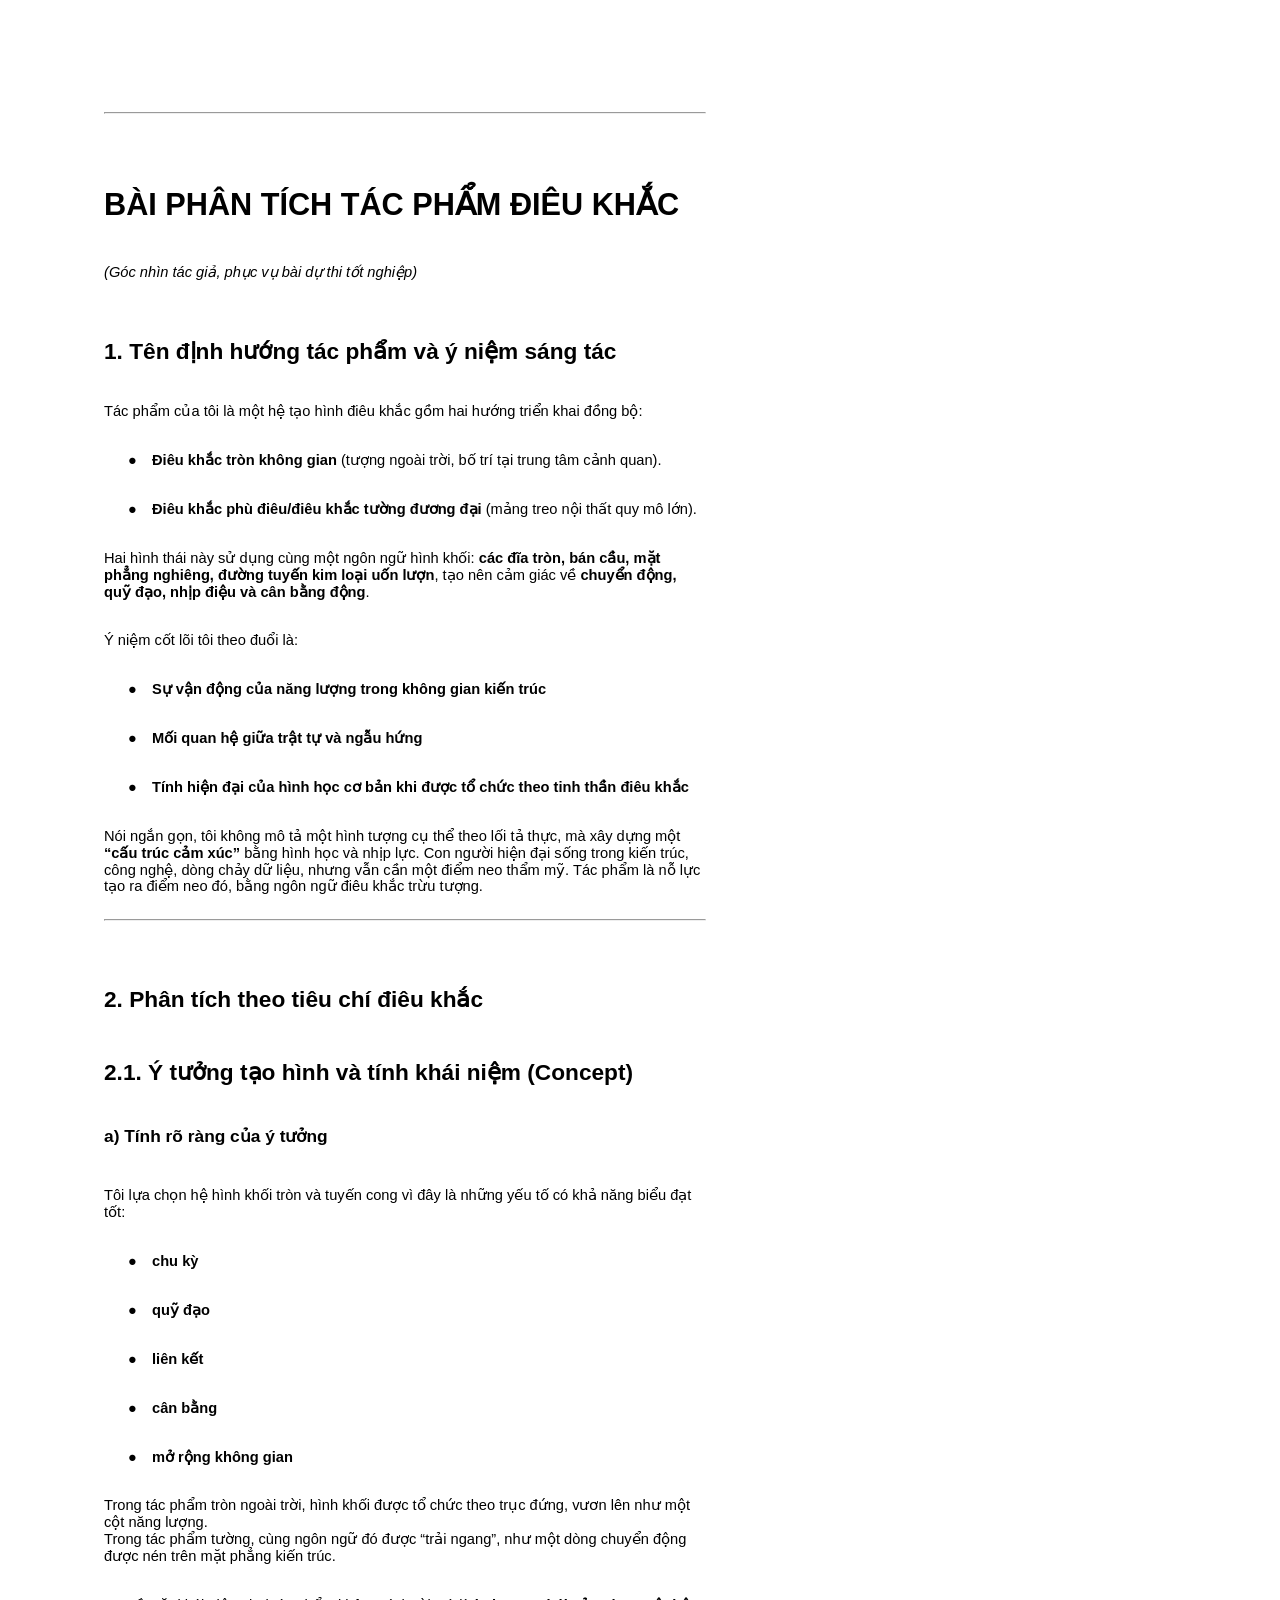
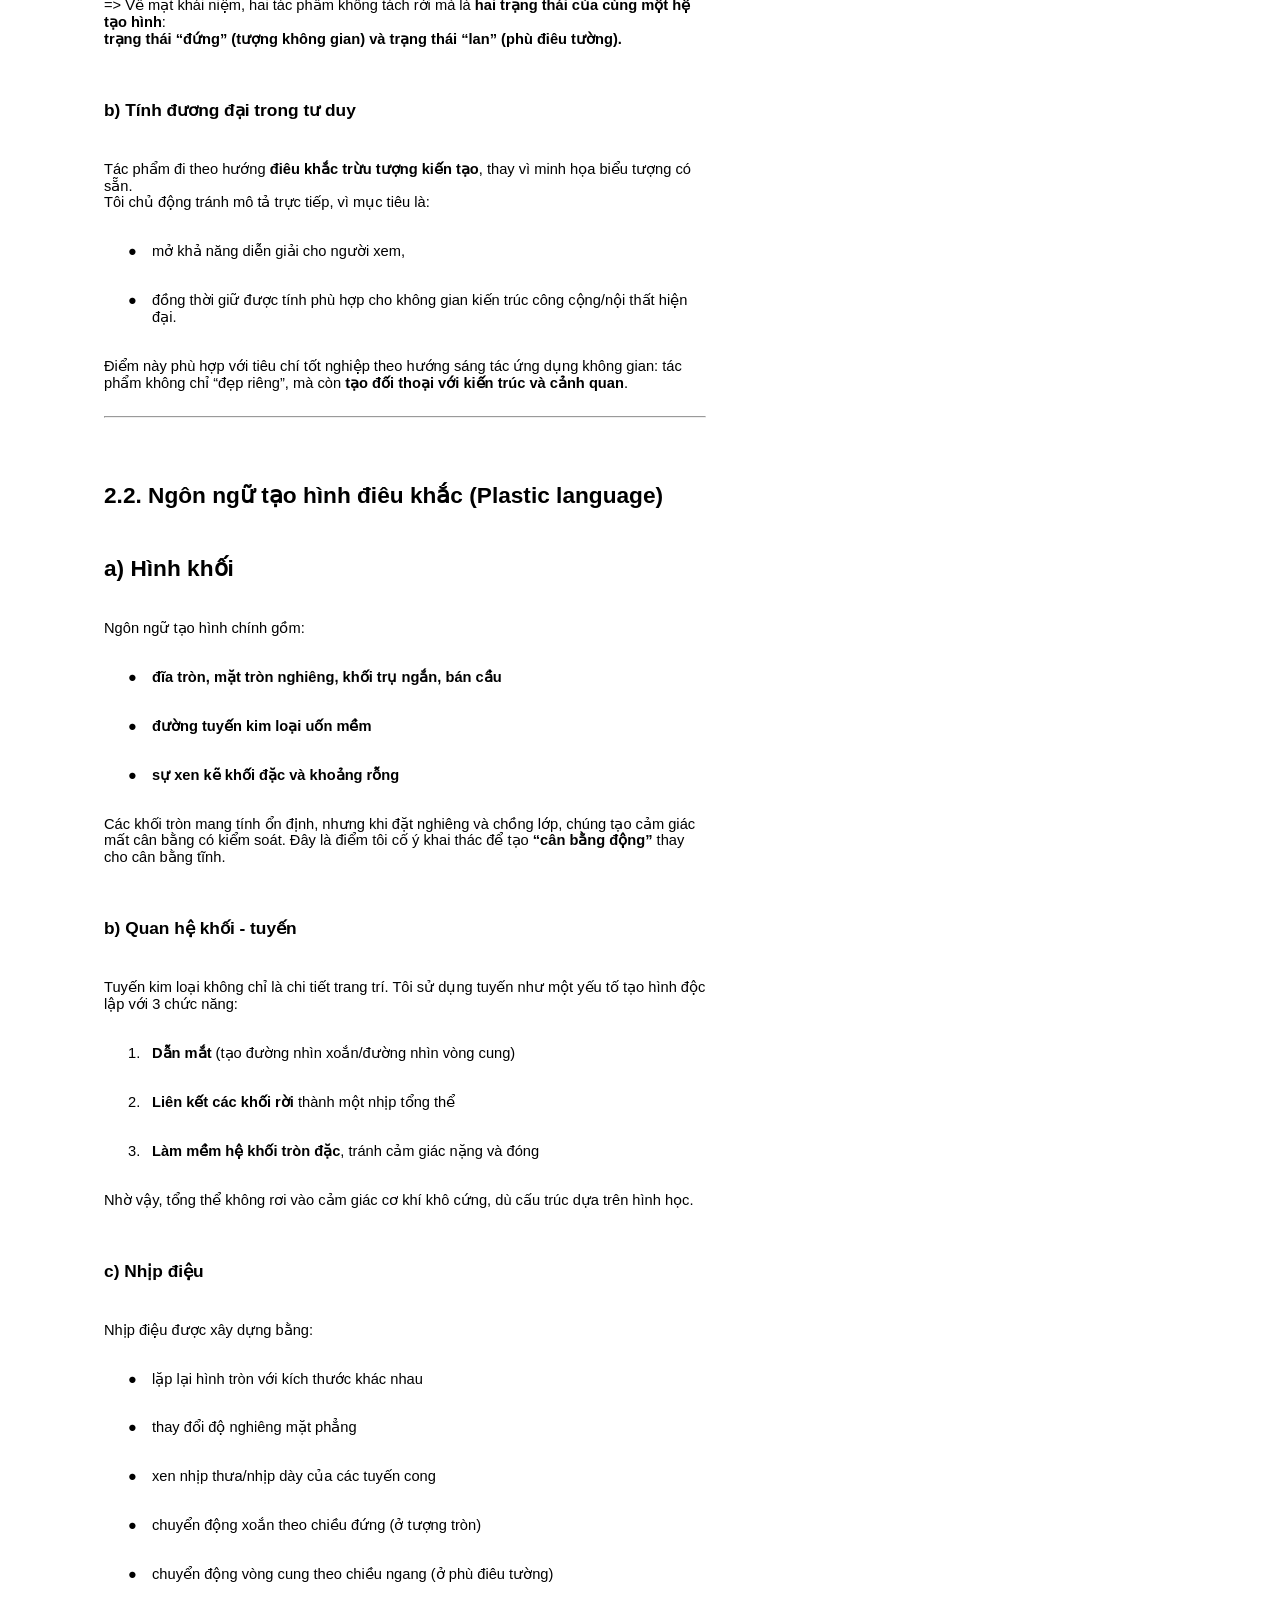
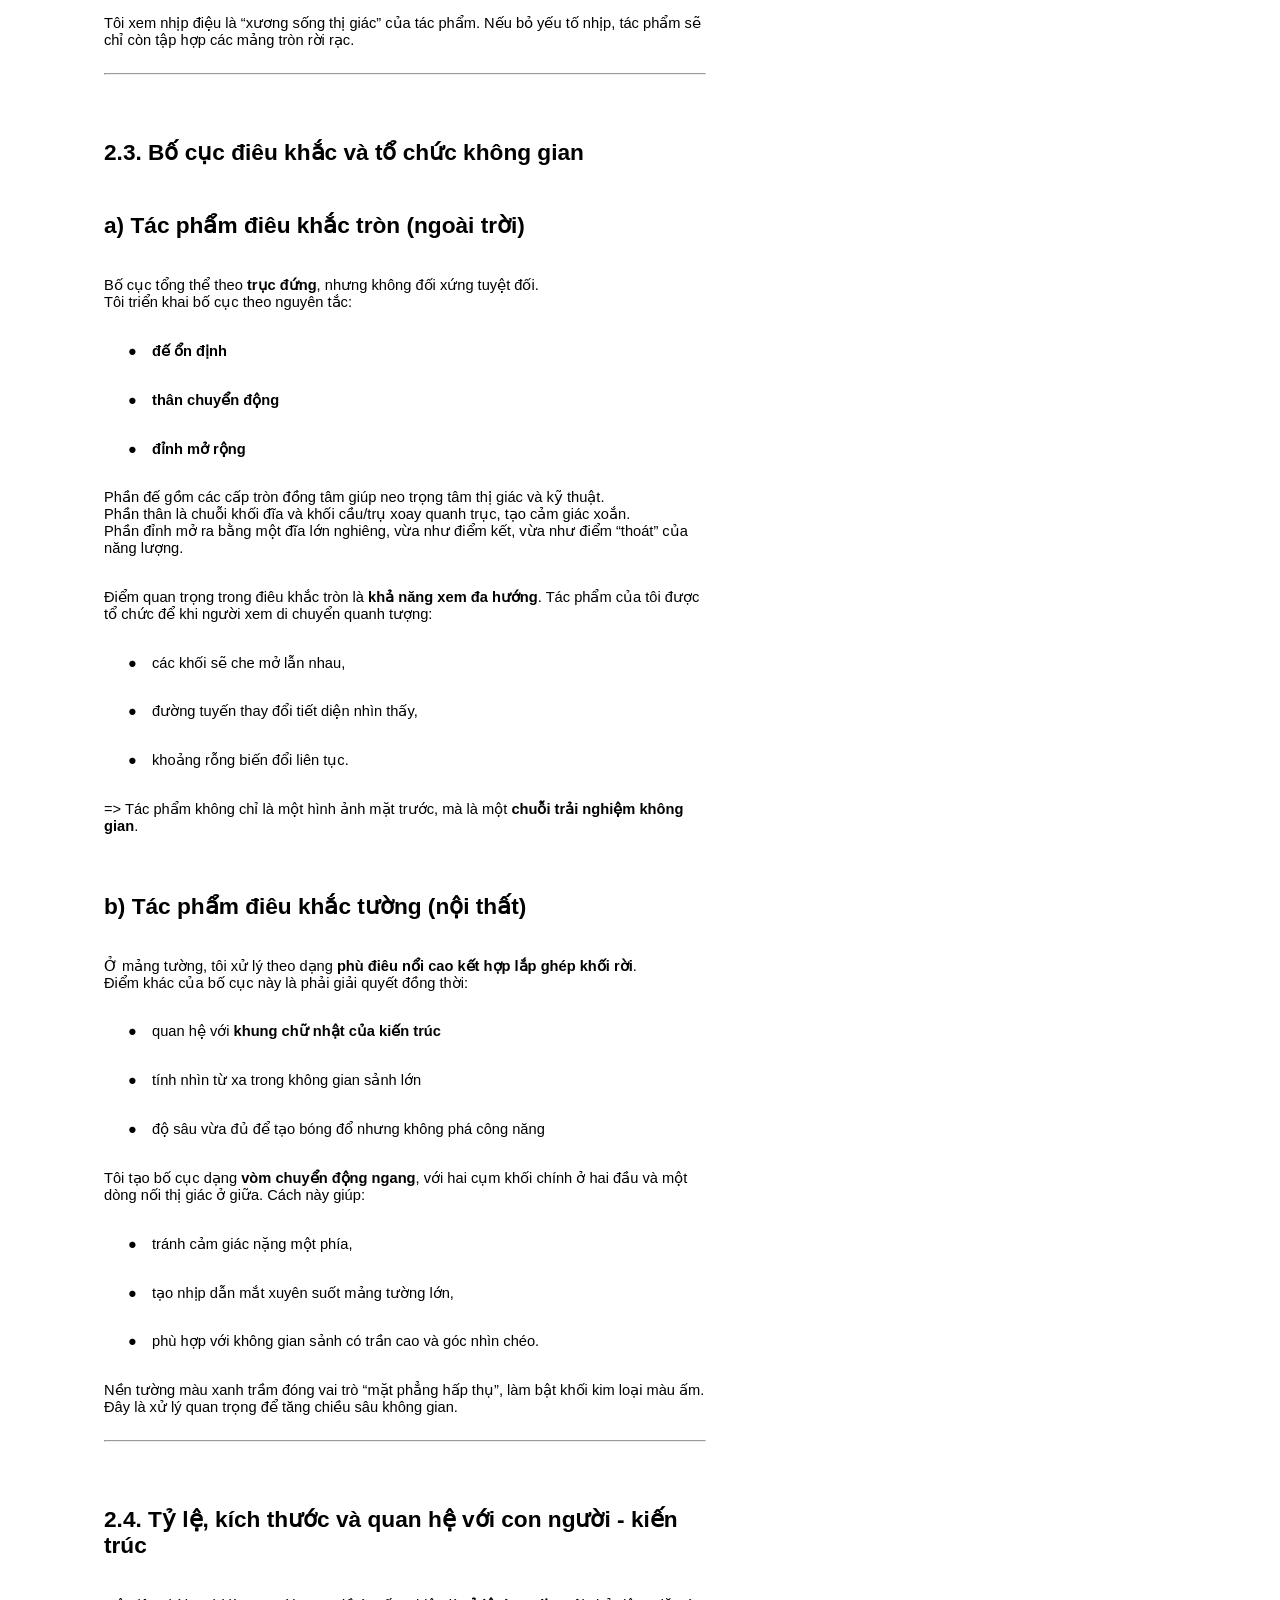
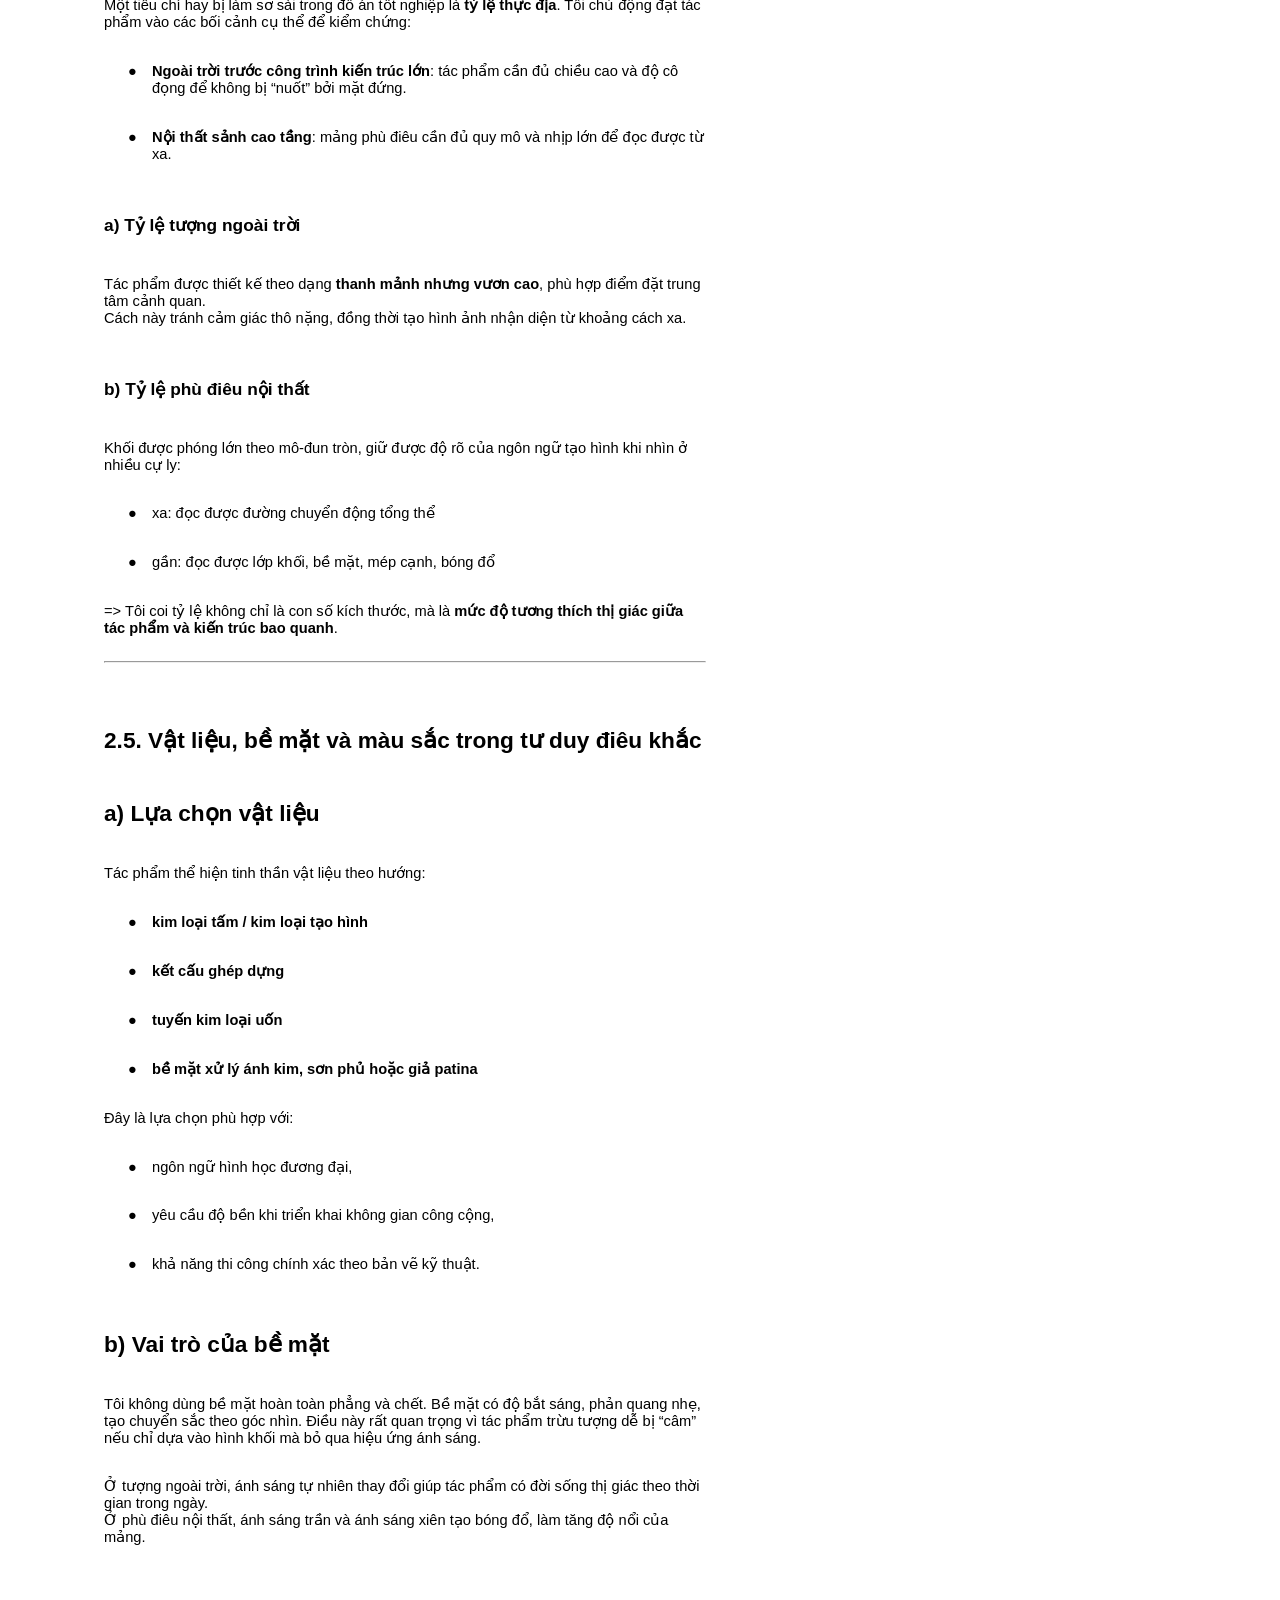
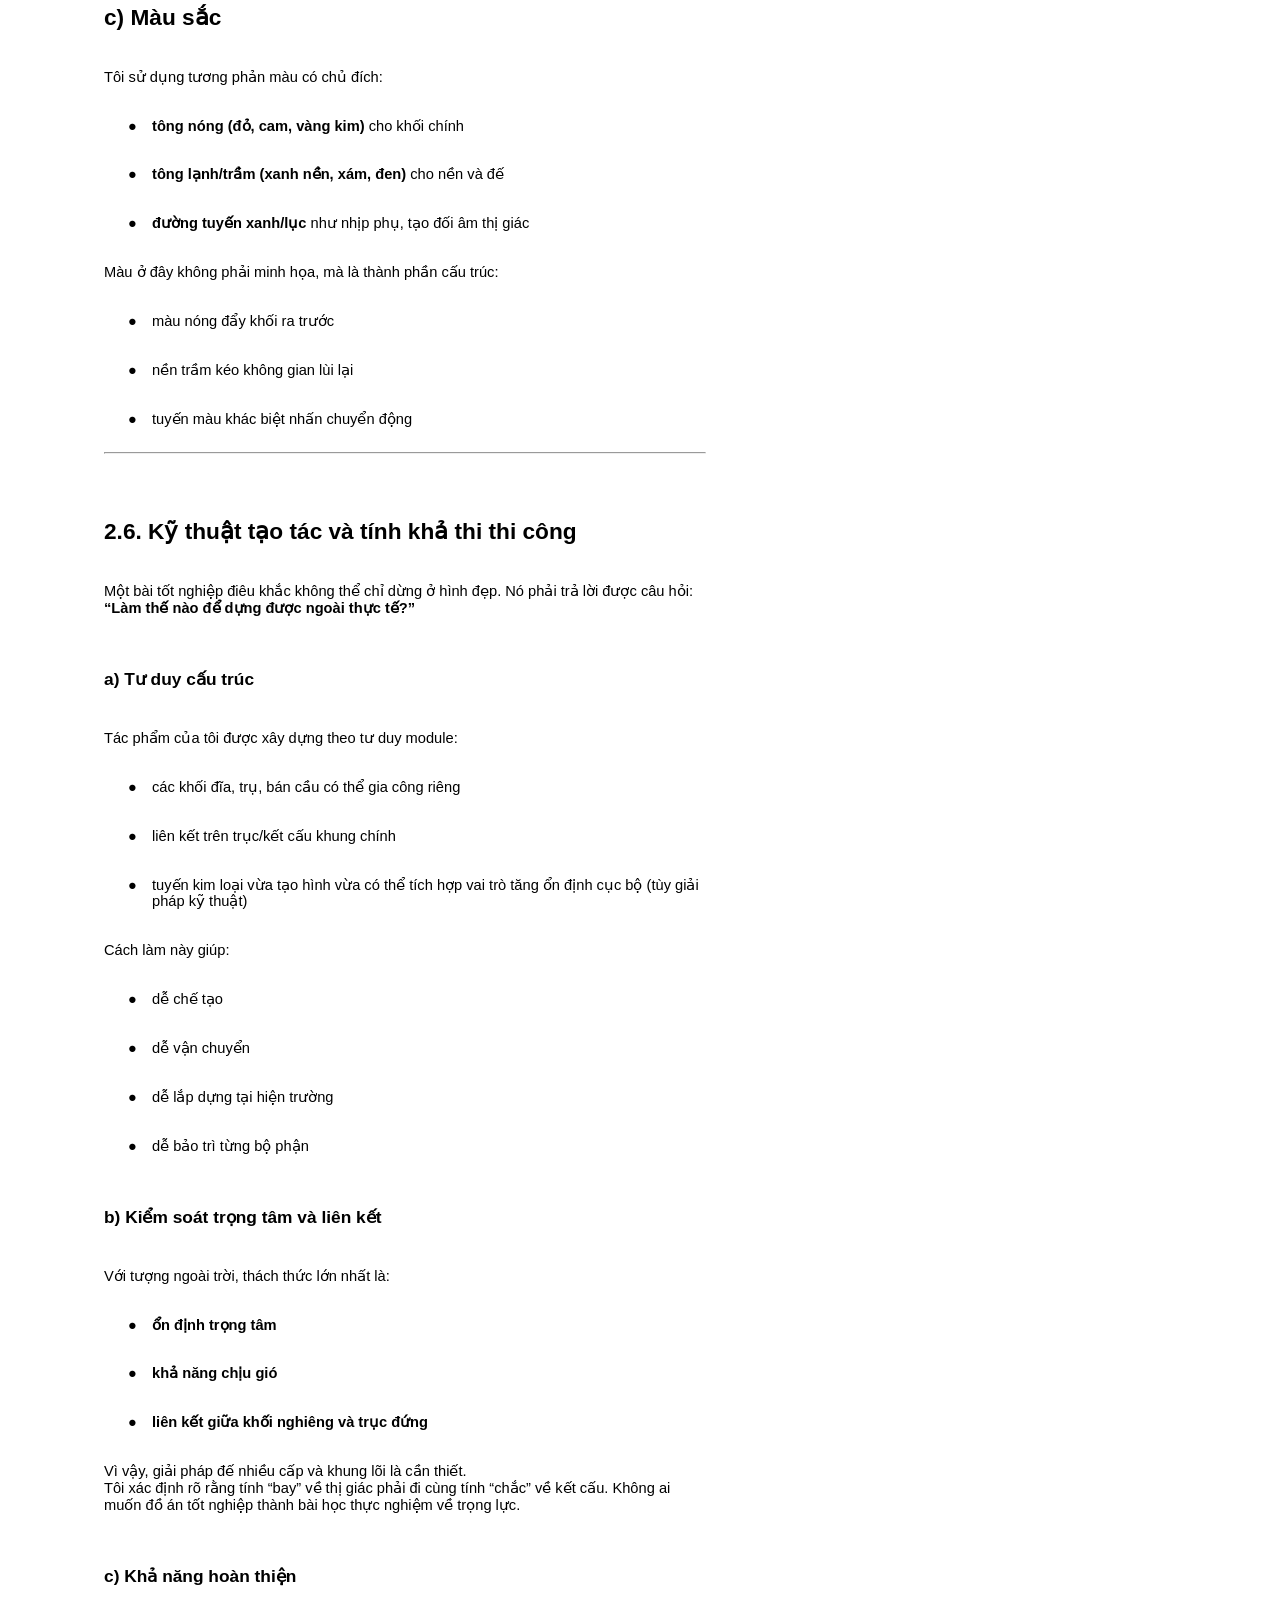
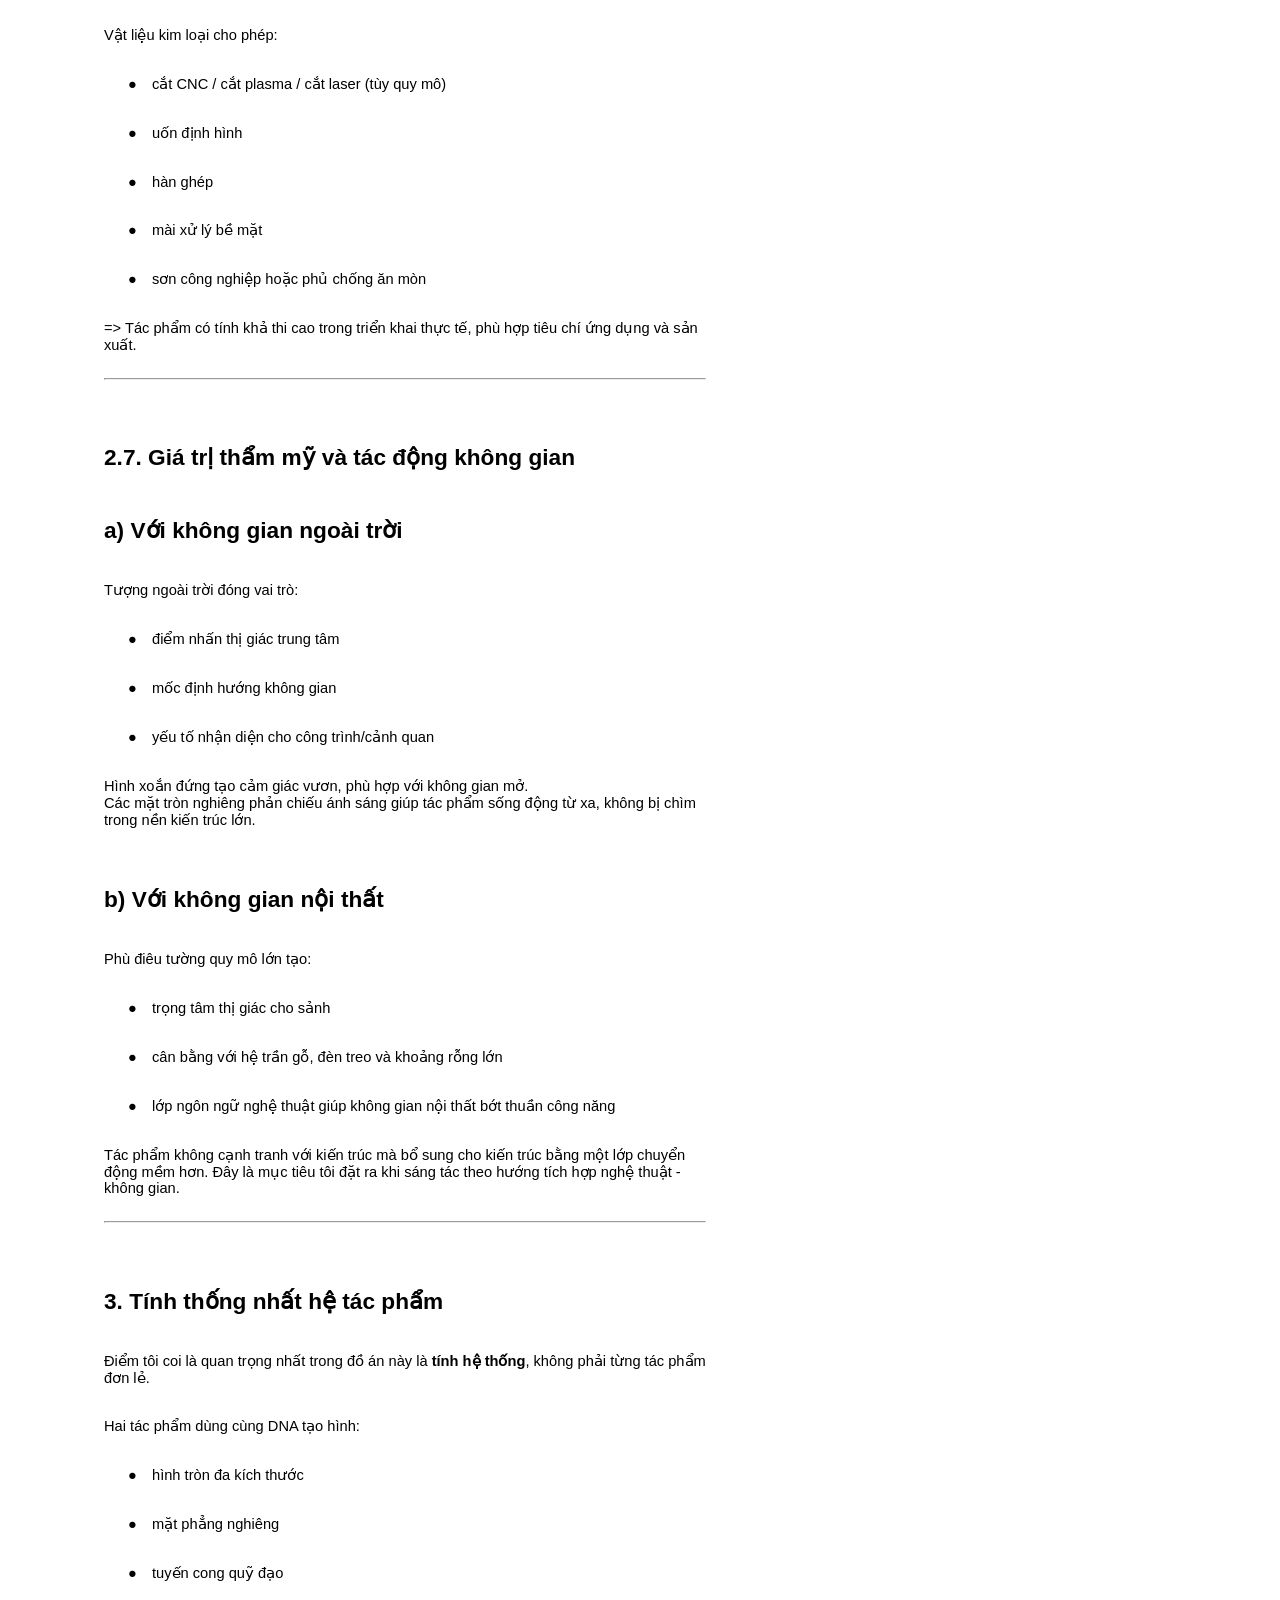
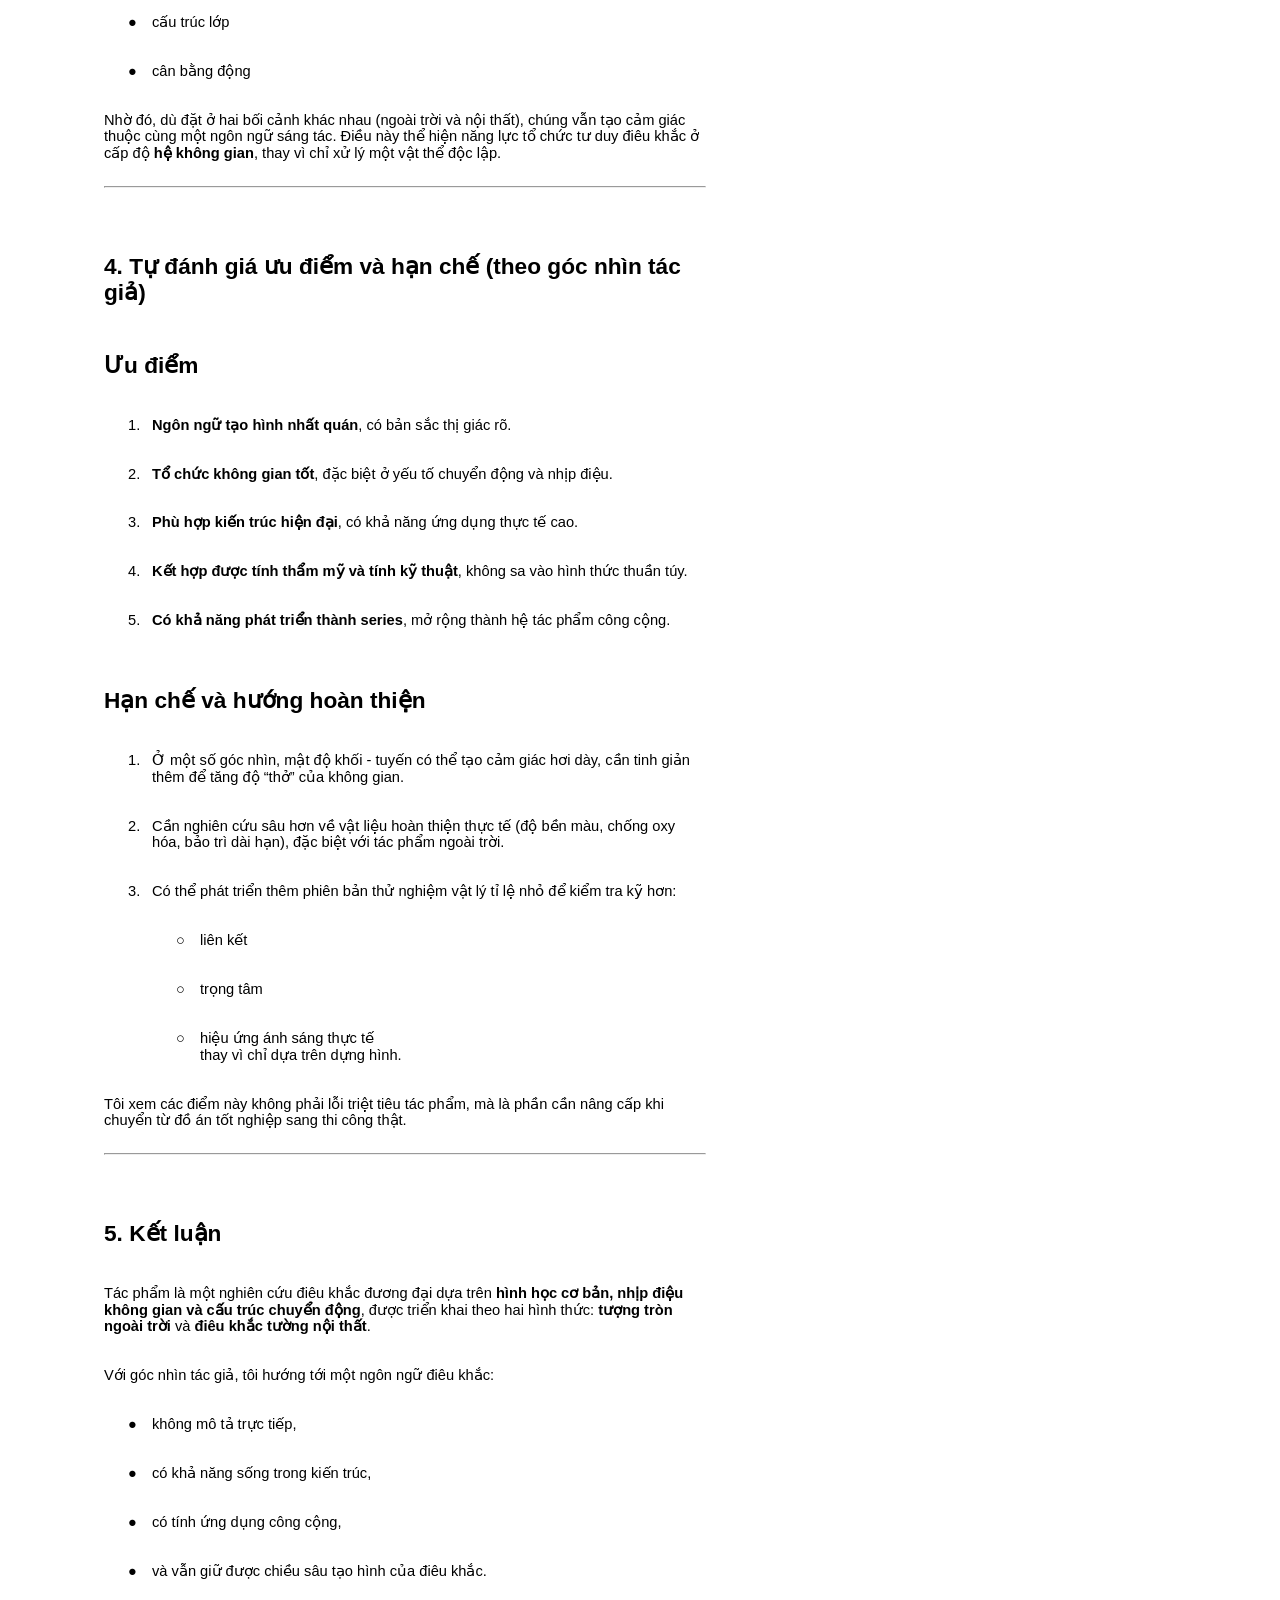
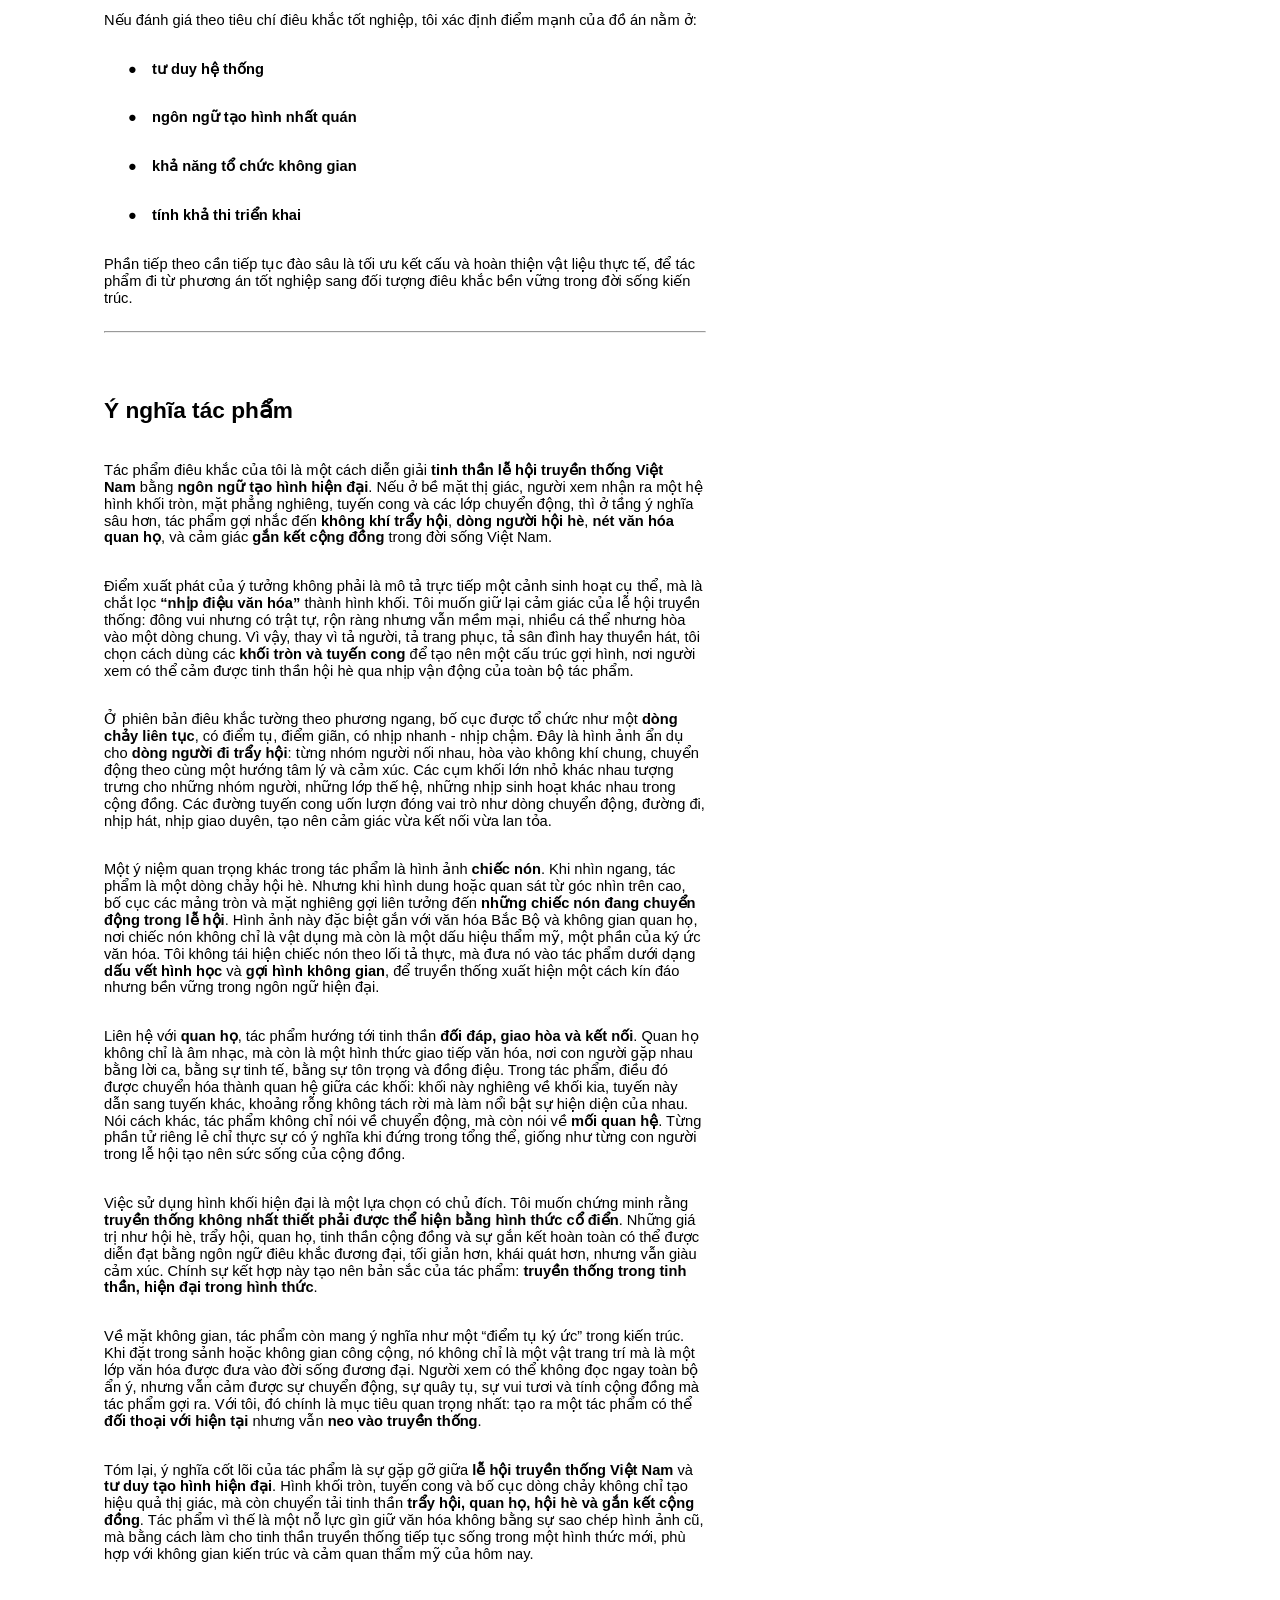
<file: content.html>
<html><head><meta content="text/html; charset=UTF-8" http-equiv="content-type"><style type="text/css">.lst-kix_tx7k69a5cf4j-0>li:before{content:"\0025cf   "}.lst-kix_tx7k69a5cf4j-1>li:before{content:"\0025cb   "}ul.lst-kix_mv802it87xu-5{list-style-type:none}ul.lst-kix_mv802it87xu-6{list-style-type:none}ul.lst-kix_mv802it87xu-7{list-style-type:none}ul.lst-kix_mv802it87xu-8{list-style-type:none}ul.lst-kix_mv802it87xu-1{list-style-type:none}ul.lst-kix_mv802it87xu-2{list-style-type:none}ul.lst-kix_mv802it87xu-3{list-style-type:none}ul.lst-kix_mv802it87xu-4{list-style-type:none}.lst-kix_tx7k69a5cf4j-8>li:before{content:"\0025a0   "}ol.lst-kix_b6ie8gtzmh7o-3.start{counter-reset:lst-ctn-kix_b6ie8gtzmh7o-3 0}ol.lst-kix_ha0vy8knr4p5-2.start{counter-reset:lst-ctn-kix_ha0vy8knr4p5-2 0}.lst-kix_tx7k69a5cf4j-7>li:before{content:"\0025cb   "}.lst-kix_tx7k69a5cf4j-6>li:before{content:"\0025cf   "}.lst-kix_tx7k69a5cf4j-4>li:before{content:"\0025cb   "}.lst-kix_tx7k69a5cf4j-5>li:before{content:"\0025a0   "}.lst-kix_tx7k69a5cf4j-2>li:before{content:"\0025a0   "}.lst-kix_vubb60rkmfvo-8>li:before{content:"\0025a0   "}.lst-kix_tx7k69a5cf4j-3>li:before{content:"\0025cf   "}ol.lst-kix_ah2bltu3l77c-3.start{counter-reset:lst-ctn-kix_ah2bltu3l77c-3 0}.lst-kix_ah2bltu3l77c-3>li{counter-increment:lst-ctn-kix_ah2bltu3l77c-3}ol.lst-kix_b6ie8gtzmh7o-8.start{counter-reset:lst-ctn-kix_b6ie8gtzmh7o-8 0}.lst-kix_b6ie8gtzmh7o-8>li{counter-increment:lst-ctn-kix_b6ie8gtzmh7o-8}.lst-kix_ha0vy8knr4p5-2>li{counter-increment:lst-ctn-kix_ha0vy8knr4p5-2}ol.lst-kix_ha0vy8knr4p5-7.start{counter-reset:lst-ctn-kix_ha0vy8knr4p5-7 0}ol.lst-kix_ha0vy8knr4p5-7{list-style-type:none}ol.lst-kix_ha0vy8knr4p5-8{list-style-type:none}ol.lst-kix_ah2bltu3l77c-8.start{counter-reset:lst-ctn-kix_ah2bltu3l77c-8 0}ol.lst-kix_ha0vy8knr4p5-1{list-style-type:none}ol.lst-kix_ha0vy8knr4p5-2{list-style-type:none}ol.lst-kix_ha0vy8knr4p5-0{list-style-type:none}ol.lst-kix_ha0vy8knr4p5-5{list-style-type:none}.lst-kix_ha0vy8knr4p5-6>li{counter-increment:lst-ctn-kix_ha0vy8knr4p5-6}ol.lst-kix_ha0vy8knr4p5-6{list-style-type:none}ol.lst-kix_ha0vy8knr4p5-3{list-style-type:none}ol.lst-kix_ha0vy8knr4p5-4{list-style-type:none}ol.lst-kix_ha0vy8knr4p5-4.start{counter-reset:lst-ctn-kix_ha0vy8knr4p5-4 0}ul.lst-kix_s0xxx3a6o12i-1{list-style-type:none}ul.lst-kix_s0xxx3a6o12i-2{list-style-type:none}.lst-kix_pxwvca8v0cxm-3>li:before{content:"\0025cf   "}ul.lst-kix_s0xxx3a6o12i-0{list-style-type:none}ul.lst-kix_s0xxx3a6o12i-5{list-style-type:none}ul.lst-kix_6sqy57qfqt45-7{list-style-type:none}.lst-kix_ah2bltu3l77c-0>li:before{content:"" counter(lst-ctn-kix_ah2bltu3l77c-0,decimal) ". "}ul.lst-kix_s0xxx3a6o12i-6{list-style-type:none}ul.lst-kix_6sqy57qfqt45-8{list-style-type:none}ul.lst-kix_s0xxx3a6o12i-3{list-style-type:none}ul.lst-kix_6sqy57qfqt45-5{list-style-type:none}ul.lst-kix_s0xxx3a6o12i-4{list-style-type:none}ul.lst-kix_6sqy57qfqt45-6{list-style-type:none}ul.lst-kix_6sqy57qfqt45-3{list-style-type:none}ol.lst-kix_ah2bltu3l77c-5.start{counter-reset:lst-ctn-kix_ah2bltu3l77c-5 0}ul.lst-kix_6sqy57qfqt45-4{list-style-type:none}.lst-kix_pxwvca8v0cxm-1>li:before{content:"\0025cb   "}ul.lst-kix_s0xxx3a6o12i-7{list-style-type:none}ul.lst-kix_6sqy57qfqt45-1{list-style-type:none}ul.lst-kix_s0xxx3a6o12i-8{list-style-type:none}ul.lst-kix_6sqy57qfqt45-2{list-style-type:none}.lst-kix_ah2bltu3l77c-4>li:before{content:"" counter(lst-ctn-kix_ah2bltu3l77c-4,lower-latin) ". "}ul.lst-kix_6sqy57qfqt45-0{list-style-type:none}.lst-kix_ah2bltu3l77c-2>li:before{content:"" counter(lst-ctn-kix_ah2bltu3l77c-2,lower-roman) ". "}.lst-kix_ah2bltu3l77c-6>li:before{content:"" counter(lst-ctn-kix_ah2bltu3l77c-6,decimal) ". "}ol.lst-kix_b6ie8gtzmh7o-5.start{counter-reset:lst-ctn-kix_b6ie8gtzmh7o-5 0}.lst-kix_gv3n6g3ujfpx-2>li:before{content:"\0025a0   "}.lst-kix_pxwvca8v0cxm-5>li:before{content:"\0025a0   "}.lst-kix_gv3n6g3ujfpx-4>li:before{content:"\0025cb   "}.lst-kix_6sqy57qfqt45-6>li:before{content:"\0025cf   "}.lst-kix_6sqy57qfqt45-8>li:before{content:"\0025a0   "}.lst-kix_pxwvca8v0cxm-7>li:before{content:"\0025cb   "}.lst-kix_b6ie8gtzmh7o-0>li{counter-increment:lst-ctn-kix_b6ie8gtzmh7o-0}.lst-kix_ah2bltu3l77c-8>li:before{content:"" counter(lst-ctn-kix_ah2bltu3l77c-8,lower-roman) ". "}.lst-kix_gv3n6g3ujfpx-0>li:before{content:"\0025cf   "}.lst-kix_vubb60rkmfvo-5>li:before{content:"\0025a0   "}.lst-kix_6sqy57qfqt45-0>li:before{content:"\0025cf   "}.lst-kix_vubb60rkmfvo-3>li:before{content:"\0025cf   "}.lst-kix_vubb60rkmfvo-7>li:before{content:"\0025cb   "}.lst-kix_6sqy57qfqt45-2>li:before{content:"\0025a0   "}.lst-kix_6sqy57qfqt45-4>li:before{content:"\0025cb   "}.lst-kix_jtlzkisy4c4z-1>li:before{content:"\0025cb   "}.lst-kix_7q6s7fxeggfz-8>li:before{content:"\0025a0   "}.lst-kix_7q6s7fxeggfz-6>li:before{content:"\0025cf   "}.lst-kix_jtlzkisy4c4z-3>li:before{content:"\0025cf   "}.lst-kix_gv3n6g3ujfpx-6>li:before{content:"\0025cf   "}.lst-kix_jtlzkisy4c4z-7>li:before{content:"\0025cb   "}.lst-kix_7q6s7fxeggfz-4>li:before{content:"\0025cb   "}.lst-kix_vubb60rkmfvo-1>li:before{content:"\0025cb   "}.lst-kix_gv3n6g3ujfpx-8>li:before{content:"\0025a0   "}.lst-kix_jtlzkisy4c4z-5>li:before{content:"\0025a0   "}ul.lst-kix_5ewo75qvv8p4-5{list-style-type:none}.lst-kix_7q6s7fxeggfz-0>li:before{content:"\0025cf   "}ul.lst-kix_5ewo75qvv8p4-4{list-style-type:none}ul.lst-kix_5ewo75qvv8p4-7{list-style-type:none}ul.lst-kix_5ewo75qvv8p4-6{list-style-type:none}ul.lst-kix_5ewo75qvv8p4-1{list-style-type:none}.lst-kix_7q6s7fxeggfz-2>li:before{content:"\0025a0   "}ul.lst-kix_5ewo75qvv8p4-0{list-style-type:none}ul.lst-kix_5ewo75qvv8p4-3{list-style-type:none}ul.lst-kix_5ewo75qvv8p4-2{list-style-type:none}.lst-kix_d9h7w2xmakkh-3>li:before{content:"\0025cf   "}.lst-kix_d9h7w2xmakkh-7>li:before{content:"\0025cb   "}ul.lst-kix_5ewo75qvv8p4-8{list-style-type:none}.lst-kix_b6ie8gtzmh7o-1>li{counter-increment:lst-ctn-kix_b6ie8gtzmh7o-1}.lst-kix_d9h7w2xmakkh-1>li:before{content:"\0025cb   "}.lst-kix_b6ie8gtzmh7o-7>li{counter-increment:lst-ctn-kix_b6ie8gtzmh7o-7}ul.lst-kix_uii8t6rz1ke-1{list-style-type:none}ul.lst-kix_uii8t6rz1ke-2{list-style-type:none}ul.lst-kix_uii8t6rz1ke-0{list-style-type:none}ul.lst-kix_uii8t6rz1ke-5{list-style-type:none}ul.lst-kix_uii8t6rz1ke-6{list-style-type:none}ul.lst-kix_uii8t6rz1ke-3{list-style-type:none}ul.lst-kix_uii8t6rz1ke-4{list-style-type:none}ul.lst-kix_uii8t6rz1ke-7{list-style-type:none}.lst-kix_d9h7w2xmakkh-5>li:before{content:"\0025a0   "}ul.lst-kix_uii8t6rz1ke-8{list-style-type:none}ul.lst-kix_euo558a13bfy-4{list-style-type:none}ul.lst-kix_euo558a13bfy-5{list-style-type:none}ul.lst-kix_euo558a13bfy-2{list-style-type:none}.lst-kix_ha0vy8knr4p5-1>li:before{content:"" counter(lst-ctn-kix_ha0vy8knr4p5-1,lower-latin) ". "}ul.lst-kix_euo558a13bfy-3{list-style-type:none}ul.lst-kix_euo558a13bfy-0{list-style-type:none}ul.lst-kix_euo558a13bfy-1{list-style-type:none}.lst-kix_ha0vy8knr4p5-2>li:before{content:"" counter(lst-ctn-kix_ha0vy8knr4p5-2,lower-roman) ". "}.lst-kix_6t8b15dran5p-1>li:before{content:"\0025cb   "}.lst-kix_t4bx7xkqdcdx-1>li:before{content:"\0025cb   "}.lst-kix_t4bx7xkqdcdx-2>li:before{content:"\0025a0   "}.lst-kix_ah2bltu3l77c-0>li{counter-increment:lst-ctn-kix_ah2bltu3l77c-0}.lst-kix_q3e5nsy4cde-6>li:before{content:"\0025cf   "}ol.lst-kix_b6ie8gtzmh7o-6.start{counter-reset:lst-ctn-kix_b6ie8gtzmh7o-6 0}ul.lst-kix_euo558a13bfy-8{list-style-type:none}.lst-kix_t4bx7xkqdcdx-5>li:before{content:"\0025a0   "}.lst-kix_t4bx7xkqdcdx-6>li:before{content:"\0025cf   "}ul.lst-kix_euo558a13bfy-6{list-style-type:none}.lst-kix_q3e5nsy4cde-7>li:before{content:"\0025cb   "}ul.lst-kix_euo558a13bfy-7{list-style-type:none}.lst-kix_uii8t6rz1ke-3>li:before{content:"\0025cf   "}.lst-kix_uii8t6rz1ke-0>li:before{content:"\0025cf   "}.lst-kix_uii8t6rz1ke-8>li:before{content:"\0025a0   "}.lst-kix_q3e5nsy4cde-3>li:before{content:"\0025cf   "}.lst-kix_mv802it87xu-3>li:before{content:"\0025cf   "}.lst-kix_q3e5nsy4cde-2>li:before{content:"\0025a0   "}ul.lst-kix_n65vbfh9izx-8{list-style-type:none}ul.lst-kix_mk2k9ulpjamu-0{list-style-type:none}ol.lst-kix_ha0vy8knr4p5-5.start{counter-reset:lst-ctn-kix_ha0vy8knr4p5-5 0}.lst-kix_uii8t6rz1ke-7>li:before{content:"\0025cb   "}ul.lst-kix_mk2k9ulpjamu-2{list-style-type:none}.lst-kix_6t8b15dran5p-2>li:before{content:"\0025a0   "}.lst-kix_6t8b15dran5p-6>li:before{content:"\0025cf   "}.lst-kix_mv802it87xu-2>li:before{content:"\0025a0   "}.lst-kix_mv802it87xu-6>li:before{content:"\0025cf   "}ul.lst-kix_mk2k9ulpjamu-1{list-style-type:none}ul.lst-kix_mk2k9ulpjamu-4{list-style-type:none}ul.lst-kix_n65vbfh9izx-2{list-style-type:none}ul.lst-kix_mk2k9ulpjamu-3{list-style-type:none}ul.lst-kix_n65vbfh9izx-3{list-style-type:none}ul.lst-kix_mk2k9ulpjamu-6{list-style-type:none}ul.lst-kix_n65vbfh9izx-0{list-style-type:none}ul.lst-kix_mk2k9ulpjamu-5{list-style-type:none}ul.lst-kix_n65vbfh9izx-1{list-style-type:none}ul.lst-kix_mk2k9ulpjamu-8{list-style-type:none}.lst-kix_6t8b15dran5p-5>li:before{content:"\0025a0   "}ul.lst-kix_n65vbfh9izx-6{list-style-type:none}ul.lst-kix_mk2k9ulpjamu-7{list-style-type:none}ul.lst-kix_n65vbfh9izx-7{list-style-type:none}.lst-kix_uii8t6rz1ke-4>li:before{content:"\0025cb   "}ul.lst-kix_n65vbfh9izx-4{list-style-type:none}ul.lst-kix_n65vbfh9izx-5{list-style-type:none}ol.lst-kix_ha0vy8knr4p5-6.start{counter-reset:lst-ctn-kix_ha0vy8knr4p5-6 0}.lst-kix_q6n6cdaxn5l6-3>li:before{content:"\0025cf   "}ul.lst-kix_jtlzkisy4c4z-8{list-style-type:none}ol.lst-kix_b6ie8gtzmh7o-7{list-style-type:none}.lst-kix_ah2bltu3l77c-2>li{counter-increment:lst-ctn-kix_ah2bltu3l77c-2}ol.lst-kix_b6ie8gtzmh7o-8{list-style-type:none}ul.lst-kix_jtlzkisy4c4z-1{list-style-type:none}ol.lst-kix_b6ie8gtzmh7o-5{list-style-type:none}ul.lst-kix_jtlzkisy4c4z-0{list-style-type:none}ol.lst-kix_b6ie8gtzmh7o-6{list-style-type:none}ul.lst-kix_jtlzkisy4c4z-3{list-style-type:none}ol.lst-kix_b6ie8gtzmh7o-3{list-style-type:none}ul.lst-kix_jtlzkisy4c4z-2{list-style-type:none}ol.lst-kix_b6ie8gtzmh7o-4{list-style-type:none}ul.lst-kix_jtlzkisy4c4z-5{list-style-type:none}ol.lst-kix_b6ie8gtzmh7o-1{list-style-type:none}ul.lst-kix_jtlzkisy4c4z-4{list-style-type:none}ol.lst-kix_b6ie8gtzmh7o-2{list-style-type:none}.lst-kix_q6n6cdaxn5l6-2>li:before{content:"\0025a0   "}ul.lst-kix_jtlzkisy4c4z-7{list-style-type:none}ul.lst-kix_jtlzkisy4c4z-6{list-style-type:none}ol.lst-kix_b6ie8gtzmh7o-0{list-style-type:none}.lst-kix_6odx4h289viy-0>li:before{content:"\0025cf   "}.lst-kix_6odx4h289viy-4>li:before{content:"\0025cb   "}.lst-kix_q6n6cdaxn5l6-7>li:before{content:"\0025cb   "}.lst-kix_n65vbfh9izx-2>li:before{content:"\0025a0   "}.lst-kix_n65vbfh9izx-3>li:before{content:"\0025cf   "}ol.lst-kix_ah2bltu3l77c-2.start{counter-reset:lst-ctn-kix_ah2bltu3l77c-2 0}.lst-kix_6odx4h289viy-3>li:before{content:"\0025cf   "}.lst-kix_q6n6cdaxn5l6-6>li:before{content:"\0025cf   "}ol.lst-kix_b6ie8gtzmh7o-7.start{counter-reset:lst-ctn-kix_b6ie8gtzmh7o-7 0}.lst-kix_euo558a13bfy-4>li:before{content:"\0025cb   "}.lst-kix_6odx4h289viy-8>li:before{content:"\0025a0   "}.lst-kix_euo558a13bfy-3>li:before{content:"\0025cf   "}.lst-kix_ha0vy8knr4p5-6>li:before{content:"" counter(lst-ctn-kix_ha0vy8knr4p5-6,decimal) ". "}.lst-kix_ha0vy8knr4p5-5>li:before{content:"" counter(lst-ctn-kix_ha0vy8knr4p5-5,lower-roman) ". "}.lst-kix_6odx4h289viy-7>li:before{content:"\0025cb   "}ul.lst-kix_iuxvzrc9wqhb-5{list-style-type:none}.lst-kix_euo558a13bfy-0>li:before{content:"\0025cf   "}ul.lst-kix_iuxvzrc9wqhb-6{list-style-type:none}ul.lst-kix_iuxvzrc9wqhb-7{list-style-type:none}ul.lst-kix_iuxvzrc9wqhb-8{list-style-type:none}.lst-kix_qa8gxlm5634o-0>li:before{content:"\0025cf   "}ul.lst-kix_d9h7w2xmakkh-4{list-style-type:none}.lst-kix_qa8gxlm5634o-4>li:before{content:"\0025cb   "}.lst-kix_n65vbfh9izx-6>li:before{content:"\0025cf   "}ul.lst-kix_d9h7w2xmakkh-5{list-style-type:none}.lst-kix_5ewo75qvv8p4-3>li:before{content:"\0025cf   "}ul.lst-kix_d9h7w2xmakkh-2{list-style-type:none}ul.lst-kix_d9h7w2xmakkh-3{list-style-type:none}ul.lst-kix_d9h7w2xmakkh-0{list-style-type:none}ul.lst-kix_d9h7w2xmakkh-1{list-style-type:none}.lst-kix_euo558a13bfy-7>li:before{content:"\0025cb   "}ul.lst-kix_iuxvzrc9wqhb-1{list-style-type:none}.lst-kix_pxwvca8v0cxm-2>li:before{content:"\0025a0   "}ul.lst-kix_iuxvzrc9wqhb-2{list-style-type:none}ul.lst-kix_iuxvzrc9wqhb-3{list-style-type:none}ul.lst-kix_iuxvzrc9wqhb-4{list-style-type:none}ul.lst-kix_iuxvzrc9wqhb-0{list-style-type:none}.lst-kix_uvf3wxncykvs-2>li:before{content:"\0025a0   "}.lst-kix_gv3n6g3ujfpx-3>li:before{content:"\0025cf   "}.lst-kix_ah2bltu3l77c-1>li:before{content:"\0025cb   "}.lst-kix_ah2bltu3l77c-5>li:before{content:"" counter(lst-ctn-kix_ah2bltu3l77c-5,lower-roman) ". "}.lst-kix_qa8gxlm5634o-8>li:before{content:"\0025a0   "}ul.lst-kix_pxwvca8v0cxm-8{list-style-type:none}ul.lst-kix_pxwvca8v0cxm-7{list-style-type:none}ul.lst-kix_pxwvca8v0cxm-6{list-style-type:none}ul.lst-kix_d9h7w2xmakkh-8{list-style-type:none}ul.lst-kix_d9h7w2xmakkh-6{list-style-type:none}ul.lst-kix_d9h7w2xmakkh-7{list-style-type:none}ul.lst-kix_pxwvca8v0cxm-1{list-style-type:none}.lst-kix_pxwvca8v0cxm-6>li:before{content:"\0025cf   "}ul.lst-kix_pxwvca8v0cxm-0{list-style-type:none}ul.lst-kix_pxwvca8v0cxm-5{list-style-type:none}ul.lst-kix_pxwvca8v0cxm-4{list-style-type:none}ul.lst-kix_pxwvca8v0cxm-3{list-style-type:none}ul.lst-kix_pxwvca8v0cxm-2{list-style-type:none}.lst-kix_6sqy57qfqt45-5>li:before{content:"\0025a0   "}.lst-kix_uvf3wxncykvs-6>li:before{content:"\0025cf   "}.lst-kix_s0xxx3a6o12i-2>li:before{content:"\0025a0   "}.lst-kix_6sqy57qfqt45-1>li:before{content:"\0025cb   "}.lst-kix_jtlzkisy4c4z-2>li:before{content:"\0025a0   "}.lst-kix_vubb60rkmfvo-4>li:before{content:"\0025cb   "}.lst-kix_b6ie8gtzmh7o-2>li:before{content:"" counter(lst-ctn-kix_b6ie8gtzmh7o-2,lower-roman) ". "}.lst-kix_7q6s7fxeggfz-7>li:before{content:"\0025cb   "}.lst-kix_7q6s7fxeggfz-3>li:before{content:"\0025cf   "}.lst-kix_gv3n6g3ujfpx-7>li:before{content:"\0025cb   "}.lst-kix_jtlzkisy4c4z-6>li:before{content:"\0025cf   "}ol.lst-kix_ah2bltu3l77c-0.start{counter-reset:lst-ctn-kix_ah2bltu3l77c-0 0}.lst-kix_vubb60rkmfvo-0>li:before{content:"\0025cf   "}.lst-kix_b6ie8gtzmh7o-6>li:before{content:"" counter(lst-ctn-kix_b6ie8gtzmh7o-6,decimal) ". "}.lst-kix_ah2bltu3l77c-7>li{counter-increment:lst-ctn-kix_ah2bltu3l77c-7}.lst-kix_d9h7w2xmakkh-4>li:before{content:"\0025cb   "}.lst-kix_iuxvzrc9wqhb-6>li:before{content:"\0025cf   "}.lst-kix_5ewo75qvv8p4-7>li:before{content:"\0025cb   "}.lst-kix_d9h7w2xmakkh-0>li:before{content:"\0025cf   "}.lst-kix_d9h7w2xmakkh-8>li:before{content:"\0025a0   "}.lst-kix_ydue5xgtnnlc-1>li:before{content:"\0025cb   "}ul.lst-kix_vubb60rkmfvo-0{list-style-type:none}.lst-kix_ha0vy8knr4p5-4>li{counter-increment:lst-ctn-kix_ha0vy8knr4p5-4}.lst-kix_b6ie8gtzmh7o-4>li{counter-increment:lst-ctn-kix_b6ie8gtzmh7o-4}ul.lst-kix_vubb60rkmfvo-4{list-style-type:none}ul.lst-kix_vubb60rkmfvo-3{list-style-type:none}ul.lst-kix_vubb60rkmfvo-2{list-style-type:none}ul.lst-kix_vubb60rkmfvo-1{list-style-type:none}.lst-kix_ydue5xgtnnlc-5>li:before{content:"\0025a0   "}ul.lst-kix_vubb60rkmfvo-8{list-style-type:none}ul.lst-kix_vubb60rkmfvo-7{list-style-type:none}.lst-kix_s0xxx3a6o12i-6>li:before{content:"\0025cf   "}ul.lst-kix_vubb60rkmfvo-6{list-style-type:none}ul.lst-kix_vubb60rkmfvo-5{list-style-type:none}ul.lst-kix_q3e5nsy4cde-8{list-style-type:none}ul.lst-kix_ah2bltu3l77c-1{list-style-type:none}ul.lst-kix_q3e5nsy4cde-7{list-style-type:none}ul.lst-kix_gv3n6g3ujfpx-8{list-style-type:none}ul.lst-kix_gv3n6g3ujfpx-1{list-style-type:none}ul.lst-kix_gv3n6g3ujfpx-0{list-style-type:none}ul.lst-kix_gv3n6g3ujfpx-3{list-style-type:none}ul.lst-kix_gv3n6g3ujfpx-2{list-style-type:none}ul.lst-kix_gv3n6g3ujfpx-5{list-style-type:none}ul.lst-kix_gv3n6g3ujfpx-4{list-style-type:none}ul.lst-kix_gv3n6g3ujfpx-7{list-style-type:none}ul.lst-kix_gv3n6g3ujfpx-6{list-style-type:none}.lst-kix_mk2k9ulpjamu-0>li:before{content:"\0025cf   "}ul.lst-kix_t4bx7xkqdcdx-3{list-style-type:none}ul.lst-kix_t4bx7xkqdcdx-4{list-style-type:none}.lst-kix_iuxvzrc9wqhb-3>li:before{content:"\0025cf   "}ul.lst-kix_t4bx7xkqdcdx-1{list-style-type:none}ul.lst-kix_t4bx7xkqdcdx-2{list-style-type:none}.lst-kix_mk2k9ulpjamu-2>li:before{content:"\0025a0   "}ul.lst-kix_t4bx7xkqdcdx-7{list-style-type:none}ul.lst-kix_t4bx7xkqdcdx-8{list-style-type:none}.lst-kix_iuxvzrc9wqhb-1>li:before{content:"\0025cb   "}.lst-kix_iuxvzrc9wqhb-2>li:before{content:"\0025a0   "}.lst-kix_mk2k9ulpjamu-3>li:before{content:"\0025cf   "}ul.lst-kix_t4bx7xkqdcdx-5{list-style-type:none}ul.lst-kix_t4bx7xkqdcdx-6{list-style-type:none}.lst-kix_iuxvzrc9wqhb-0>li:before{content:"\0025cf   "}.lst-kix_b6ie8gtzmh7o-6>li{counter-increment:lst-ctn-kix_b6ie8gtzmh7o-6}.lst-kix_mk2k9ulpjamu-1>li:before{content:"\0025cb   "}ol.lst-kix_ah2bltu3l77c-4.start{counter-reset:lst-ctn-kix_ah2bltu3l77c-4 0}.lst-kix_mk2k9ulpjamu-7>li:before{content:"\0025cb   "}.lst-kix_mk2k9ulpjamu-8>li:before{content:"\0025a0   "}ul.lst-kix_q6n6cdaxn5l6-7{list-style-type:none}ul.lst-kix_q6n6cdaxn5l6-8{list-style-type:none}ul.lst-kix_q6n6cdaxn5l6-5{list-style-type:none}.lst-kix_mk2k9ulpjamu-6>li:before{content:"\0025cf   "}ul.lst-kix_q6n6cdaxn5l6-6{list-style-type:none}ul.lst-kix_q6n6cdaxn5l6-3{list-style-type:none}ul.lst-kix_q6n6cdaxn5l6-4{list-style-type:none}.lst-kix_mk2k9ulpjamu-4>li:before{content:"\0025cb   "}ul.lst-kix_q6n6cdaxn5l6-1{list-style-type:none}ul.lst-kix_q3e5nsy4cde-0{list-style-type:none}ul.lst-kix_q6n6cdaxn5l6-2{list-style-type:none}ul.lst-kix_q3e5nsy4cde-2{list-style-type:none}ul.lst-kix_q6n6cdaxn5l6-0{list-style-type:none}.lst-kix_ha0vy8knr4p5-0>li{counter-increment:lst-ctn-kix_ha0vy8knr4p5-0}ul.lst-kix_q3e5nsy4cde-1{list-style-type:none}ul.lst-kix_q3e5nsy4cde-4{list-style-type:none}ul.lst-kix_t4bx7xkqdcdx-0{list-style-type:none}ul.lst-kix_q3e5nsy4cde-3{list-style-type:none}.lst-kix_mk2k9ulpjamu-5>li:before{content:"\0025a0   "}ul.lst-kix_q3e5nsy4cde-6{list-style-type:none}ol.lst-kix_ha0vy8knr4p5-8.start{counter-reset:lst-ctn-kix_ha0vy8knr4p5-8 0}ul.lst-kix_q3e5nsy4cde-5{list-style-type:none}.lst-kix_ah2bltu3l77c-8>li{counter-increment:lst-ctn-kix_ah2bltu3l77c-8}.lst-kix_by474ecu196o-1>li:before{content:"\0025cb   "}.lst-kix_by474ecu196o-0>li:before{content:"\0025cf   "}.lst-kix_b6ie8gtzmh7o-2>li{counter-increment:lst-ctn-kix_b6ie8gtzmh7o-2}ul.lst-kix_by474ecu196o-0{list-style-type:none}ul.lst-kix_by474ecu196o-1{list-style-type:none}ul.lst-kix_by474ecu196o-2{list-style-type:none}.lst-kix_by474ecu196o-8>li:before{content:"\0025a0   "}.lst-kix_by474ecu196o-2>li:before{content:"\0025a0   "}.lst-kix_by474ecu196o-3>li:before{content:"\0025cf   "}.lst-kix_by474ecu196o-4>li:before{content:"\0025cb   "}.lst-kix_by474ecu196o-6>li:before{content:"\0025cf   "}.lst-kix_by474ecu196o-5>li:before{content:"\0025a0   "}.lst-kix_by474ecu196o-7>li:before{content:"\0025cb   "}ol.lst-kix_ha0vy8knr4p5-1.start{counter-reset:lst-ctn-kix_ha0vy8knr4p5-1 0}.lst-kix_qa8gxlm5634o-1>li:before{content:"\0025cb   "}.lst-kix_5ewo75qvv8p4-0>li:before{content:"\0025cf   "}.lst-kix_5ewo75qvv8p4-2>li:before{content:"\0025a0   "}.lst-kix_euo558a13bfy-6>li:before{content:"\0025cf   "}.lst-kix_n65vbfh9izx-7>li:before{content:"\0025cb   "}.lst-kix_qa8gxlm5634o-3>li:before{content:"\0025cf   "}.lst-kix_qa8gxlm5634o-5>li:before{content:"\0025a0   "}.lst-kix_ah2bltu3l77c-5>li{counter-increment:lst-ctn-kix_ah2bltu3l77c-5}.lst-kix_euo558a13bfy-8>li:before{content:"\0025a0   "}.lst-kix_5ewo75qvv8p4-6>li:before{content:"\0025cf   "}.lst-kix_5ewo75qvv8p4-4>li:before{content:"\0025cb   "}.lst-kix_n65vbfh9izx-5>li:before{content:"\0025a0   "}.lst-kix_uvf3wxncykvs-1>li:before{content:"\0025cb   "}.lst-kix_uvf3wxncykvs-5>li:before{content:"\0025a0   "}.lst-kix_qa8gxlm5634o-7>li:before{content:"\0025cb   "}.lst-kix_uvf3wxncykvs-3>li:before{content:"\0025cf   "}ol.lst-kix_b6ie8gtzmh7o-2.start{counter-reset:lst-ctn-kix_b6ie8gtzmh7o-2 0}.lst-kix_uvf3wxncykvs-7>li:before{content:"\0025cb   "}ul.lst-kix_tx7k69a5cf4j-2{list-style-type:none}ul.lst-kix_tx7k69a5cf4j-1{list-style-type:none}.lst-kix_b6ie8gtzmh7o-3>li:before{content:"" counter(lst-ctn-kix_b6ie8gtzmh7o-3,decimal) ". "}ul.lst-kix_tx7k69a5cf4j-4{list-style-type:none}.lst-kix_s0xxx3a6o12i-1>li:before{content:"\0025cb   "}.lst-kix_s0xxx3a6o12i-3>li:before{content:"\0025cf   "}ul.lst-kix_tx7k69a5cf4j-3{list-style-type:none}ul.lst-kix_tx7k69a5cf4j-6{list-style-type:none}ul.lst-kix_tx7k69a5cf4j-5{list-style-type:none}ol.lst-kix_ah2bltu3l77c-6.start{counter-reset:lst-ctn-kix_ah2bltu3l77c-6 0}ul.lst-kix_tx7k69a5cf4j-8{list-style-type:none}ul.lst-kix_tx7k69a5cf4j-7{list-style-type:none}.lst-kix_mv802it87xu-7>li:before{content:"\0025cb   "}.lst-kix_b6ie8gtzmh7o-1>li:before{content:"" counter(lst-ctn-kix_b6ie8gtzmh7o-1,lower-latin) ". "}ul.lst-kix_tx7k69a5cf4j-0{list-style-type:none}ol.lst-kix_b6ie8gtzmh7o-4.start{counter-reset:lst-ctn-kix_b6ie8gtzmh7o-4 0}.lst-kix_b6ie8gtzmh7o-7>li:before{content:"" counter(lst-ctn-kix_b6ie8gtzmh7o-7,lower-latin) ". "}.lst-kix_b6ie8gtzmh7o-5>li:before{content:"" counter(lst-ctn-kix_b6ie8gtzmh7o-5,lower-roman) ". "}.lst-kix_ydue5xgtnnlc-8>li:before{content:"\0025a0   "}.lst-kix_iuxvzrc9wqhb-5>li:before{content:"\0025a0   "}.lst-kix_iuxvzrc9wqhb-7>li:before{content:"\0025cb   "}.lst-kix_ydue5xgtnnlc-6>li:before{content:"\0025cf   "}.lst-kix_5ewo75qvv8p4-8>li:before{content:"\0025a0   "}ul.lst-kix_6t8b15dran5p-2{list-style-type:none}ul.lst-kix_6t8b15dran5p-1{list-style-type:none}ul.lst-kix_6t8b15dran5p-0{list-style-type:none}.lst-kix_ydue5xgtnnlc-0>li:before{content:"\0025cf   "}.lst-kix_ydue5xgtnnlc-2>li:before{content:"\0025a0   "}ul.lst-kix_6t8b15dran5p-6{list-style-type:none}ul.lst-kix_6t8b15dran5p-5{list-style-type:none}.lst-kix_s0xxx3a6o12i-7>li:before{content:"\0025cb   "}ul.lst-kix_6t8b15dran5p-4{list-style-type:none}.lst-kix_ha0vy8knr4p5-7>li{counter-increment:lst-ctn-kix_ha0vy8knr4p5-7}ul.lst-kix_6t8b15dran5p-3{list-style-type:none}ul.lst-kix_6t8b15dran5p-8{list-style-type:none}.lst-kix_ydue5xgtnnlc-4>li:before{content:"\0025cb   "}.lst-kix_s0xxx3a6o12i-5>li:before{content:"\0025a0   "}ul.lst-kix_6t8b15dran5p-7{list-style-type:none}ol.lst-kix_ha0vy8knr4p5-3.start{counter-reset:lst-ctn-kix_ha0vy8knr4p5-3 0}.lst-kix_ah2bltu3l77c-4>li{counter-increment:lst-ctn-kix_ah2bltu3l77c-4}.lst-kix_t4bx7xkqdcdx-0>li:before{content:"\0025cf   "}.lst-kix_6t8b15dran5p-0>li:before{content:"\0025cf   "}.lst-kix_ha0vy8knr4p5-0>li:before{content:"" counter(lst-ctn-kix_ha0vy8knr4p5-0,decimal) ". "}.lst-kix_ha0vy8knr4p5-1>li{counter-increment:lst-ctn-kix_ha0vy8knr4p5-1}.lst-kix_ha0vy8knr4p5-8>li:before{content:"" counter(lst-ctn-kix_ha0vy8knr4p5-8,lower-roman) ". "}.lst-kix_t4bx7xkqdcdx-3>li:before{content:"\0025cf   "}.lst-kix_t4bx7xkqdcdx-4>li:before{content:"\0025cb   "}.lst-kix_q3e5nsy4cde-4>li:before{content:"\0025cb   "}.lst-kix_q3e5nsy4cde-5>li:before{content:"\0025a0   "}.lst-kix_t4bx7xkqdcdx-7>li:before{content:"\0025cb   "}.lst-kix_b6ie8gtzmh7o-5>li{counter-increment:lst-ctn-kix_b6ie8gtzmh7o-5}ol.lst-kix_ah2bltu3l77c-6{list-style-type:none}ol.lst-kix_ah2bltu3l77c-7.start{counter-reset:lst-ctn-kix_ah2bltu3l77c-7 0}ol.lst-kix_ah2bltu3l77c-5{list-style-type:none}.lst-kix_uii8t6rz1ke-1>li:before{content:"\0025cb   "}.lst-kix_uii8t6rz1ke-2>li:before{content:"\0025a0   "}ol.lst-kix_ah2bltu3l77c-4{list-style-type:none}ol.lst-kix_ah2bltu3l77c-3{list-style-type:none}ol.lst-kix_ah2bltu3l77c-8{list-style-type:none}.lst-kix_b6ie8gtzmh7o-3>li{counter-increment:lst-ctn-kix_b6ie8gtzmh7o-3}ol.lst-kix_ah2bltu3l77c-7{list-style-type:none}.lst-kix_6t8b15dran5p-7>li:before{content:"\0025cb   "}.lst-kix_mv802it87xu-1>li:before{content:"\0025cb   "}.lst-kix_6t8b15dran5p-8>li:before{content:"\0025a0   "}.lst-kix_mv802it87xu-0>li:before{content:"\0025cf   "}.lst-kix_6t8b15dran5p-3>li:before{content:"\0025cf   "}ul.lst-kix_qa8gxlm5634o-8{list-style-type:none}ul.lst-kix_qa8gxlm5634o-7{list-style-type:none}ul.lst-kix_qa8gxlm5634o-6{list-style-type:none}.lst-kix_q3e5nsy4cde-1>li:before{content:"\0025cb   "}ul.lst-kix_qa8gxlm5634o-5{list-style-type:none}ul.lst-kix_qa8gxlm5634o-4{list-style-type:none}.lst-kix_uii8t6rz1ke-5>li:before{content:"\0025a0   "}.lst-kix_uii8t6rz1ke-6>li:before{content:"\0025cf   "}ul.lst-kix_qa8gxlm5634o-3{list-style-type:none}ul.lst-kix_qa8gxlm5634o-2{list-style-type:none}.lst-kix_q3e5nsy4cde-0>li:before{content:"\0025cf   "}.lst-kix_mv802it87xu-5>li:before{content:"\0025a0   "}ol.lst-kix_ah2bltu3l77c-2{list-style-type:none}ul.lst-kix_qa8gxlm5634o-1{list-style-type:none}ul.lst-kix_qa8gxlm5634o-0{list-style-type:none}.lst-kix_6t8b15dran5p-4>li:before{content:"\0025cb   "}.lst-kix_mv802it87xu-4>li:before{content:"\0025cb   "}ol.lst-kix_ah2bltu3l77c-0{list-style-type:none}.lst-kix_ha0vy8knr4p5-3>li{counter-increment:lst-ctn-kix_ha0vy8knr4p5-3}.lst-kix_q6n6cdaxn5l6-1>li:before{content:"\0025cb   "}.lst-kix_q6n6cdaxn5l6-5>li:before{content:"\0025a0   "}ol.lst-kix_b6ie8gtzmh7o-1.start{counter-reset:lst-ctn-kix_b6ie8gtzmh7o-1 0}.lst-kix_q6n6cdaxn5l6-0>li:before{content:"\0025cf   "}.lst-kix_q6n6cdaxn5l6-4>li:before{content:"\0025cb   "}.lst-kix_ha0vy8knr4p5-8>li{counter-increment:lst-ctn-kix_ha0vy8knr4p5-8}.lst-kix_6odx4h289viy-1>li:before{content:"\0025cb   "}.lst-kix_pxwvca8v0cxm-0>li:before{content:"\0025cf   "}.lst-kix_n65vbfh9izx-0>li:before{content:"\0025cf   "}ol.lst-kix_ha0vy8knr4p5-0.start{counter-reset:lst-ctn-kix_ha0vy8knr4p5-0 0}.lst-kix_q6n6cdaxn5l6-8>li:before{content:"\0025a0   "}ol.lst-kix_b6ie8gtzmh7o-0.start{counter-reset:lst-ctn-kix_b6ie8gtzmh7o-0 0}.lst-kix_t4bx7xkqdcdx-8>li:before{content:"\0025a0   "}.lst-kix_n65vbfh9izx-1>li:before{content:"\0025cb   "}.lst-kix_6odx4h289viy-2>li:before{content:"\0025a0   "}.lst-kix_ha0vy8knr4p5-7>li:before{content:"" counter(lst-ctn-kix_ha0vy8knr4p5-7,lower-latin) ". "}.lst-kix_6odx4h289viy-5>li:before{content:"\0025a0   "}.lst-kix_euo558a13bfy-2>li:before{content:"\0025a0   "}.lst-kix_ha0vy8knr4p5-3>li:before{content:"" counter(lst-ctn-kix_ha0vy8knr4p5-3,decimal) ". "}.lst-kix_6odx4h289viy-6>li:before{content:"\0025cf   "}.lst-kix_euo558a13bfy-1>li:before{content:"\0025cb   "}.lst-kix_ha0vy8knr4p5-4>li:before{content:"" counter(lst-ctn-kix_ha0vy8knr4p5-4,lower-latin) ". "}ul.lst-kix_uvf3wxncykvs-1{list-style-type:none}ul.lst-kix_uvf3wxncykvs-0{list-style-type:none}ul.lst-kix_uvf3wxncykvs-3{list-style-type:none}ul.lst-kix_uvf3wxncykvs-2{list-style-type:none}ul.lst-kix_uvf3wxncykvs-5{list-style-type:none}ul.lst-kix_uvf3wxncykvs-4{list-style-type:none}ul.lst-kix_uvf3wxncykvs-7{list-style-type:none}ul.lst-kix_uvf3wxncykvs-6{list-style-type:none}ul.lst-kix_uvf3wxncykvs-8{list-style-type:none}.lst-kix_euo558a13bfy-5>li:before{content:"\0025a0   "}ul.lst-kix_ydue5xgtnnlc-7{list-style-type:none}ul.lst-kix_7q6s7fxeggfz-8{list-style-type:none}ul.lst-kix_ydue5xgtnnlc-8{list-style-type:none}.lst-kix_5ewo75qvv8p4-1>li:before{content:"\0025cb   "}ul.lst-kix_7q6s7fxeggfz-6{list-style-type:none}ul.lst-kix_7q6s7fxeggfz-7{list-style-type:none}ul.lst-kix_7q6s7fxeggfz-4{list-style-type:none}.lst-kix_qa8gxlm5634o-2>li:before{content:"\0025a0   "}.lst-kix_qa8gxlm5634o-6>li:before{content:"\0025cf   "}.lst-kix_pxwvca8v0cxm-4>li:before{content:"\0025cb   "}.lst-kix_n65vbfh9izx-4>li:before{content:"\0025cb   "}.lst-kix_n65vbfh9izx-8>li:before{content:"\0025a0   "}ul.lst-kix_7q6s7fxeggfz-5{list-style-type:none}ul.lst-kix_7q6s7fxeggfz-2{list-style-type:none}ul.lst-kix_7q6s7fxeggfz-3{list-style-type:none}.lst-kix_ah2bltu3l77c-6>li{counter-increment:lst-ctn-kix_ah2bltu3l77c-6}ul.lst-kix_7q6s7fxeggfz-0{list-style-type:none}ul.lst-kix_ydue5xgtnnlc-0{list-style-type:none}ul.lst-kix_7q6s7fxeggfz-1{list-style-type:none}ul.lst-kix_ydue5xgtnnlc-1{list-style-type:none}.lst-kix_5ewo75qvv8p4-5>li:before{content:"\0025a0   "}ul.lst-kix_ydue5xgtnnlc-2{list-style-type:none}ul.lst-kix_ydue5xgtnnlc-3{list-style-type:none}.lst-kix_uvf3wxncykvs-0>li:before{content:"\0025cf   "}ul.lst-kix_ydue5xgtnnlc-4{list-style-type:none}ul.lst-kix_ydue5xgtnnlc-5{list-style-type:none}.lst-kix_ha0vy8knr4p5-5>li{counter-increment:lst-ctn-kix_ha0vy8knr4p5-5}ul.lst-kix_ydue5xgtnnlc-6{list-style-type:none}ul.lst-kix_by474ecu196o-3{list-style-type:none}ul.lst-kix_by474ecu196o-4{list-style-type:none}.lst-kix_ah2bltu3l77c-3>li:before{content:"" counter(lst-ctn-kix_ah2bltu3l77c-3,decimal) ". "}ul.lst-kix_by474ecu196o-5{list-style-type:none}.lst-kix_gv3n6g3ujfpx-1>li:before{content:"\0025cb   "}ul.lst-kix_by474ecu196o-6{list-style-type:none}ul.lst-kix_by474ecu196o-7{list-style-type:none}ul.lst-kix_by474ecu196o-8{list-style-type:none}.lst-kix_gv3n6g3ujfpx-5>li:before{content:"\0025a0   "}.lst-kix_uvf3wxncykvs-4>li:before{content:"\0025cb   "}.lst-kix_uvf3wxncykvs-8>li:before{content:"\0025a0   "}.lst-kix_pxwvca8v0cxm-8>li:before{content:"\0025a0   "}.lst-kix_ah2bltu3l77c-7>li:before{content:"" counter(lst-ctn-kix_ah2bltu3l77c-7,lower-latin) ". "}.lst-kix_6sqy57qfqt45-7>li:before{content:"\0025cb   "}ul.lst-kix_6odx4h289viy-2{list-style-type:none}ul.lst-kix_6odx4h289viy-1{list-style-type:none}.lst-kix_vubb60rkmfvo-6>li:before{content:"\0025cf   "}.lst-kix_b6ie8gtzmh7o-4>li:before{content:"" counter(lst-ctn-kix_b6ie8gtzmh7o-4,lower-latin) ". "}ul.lst-kix_6odx4h289viy-4{list-style-type:none}ul.lst-kix_6odx4h289viy-3{list-style-type:none}.lst-kix_s0xxx3a6o12i-0>li:before{content:"\0025cf   "}.lst-kix_s0xxx3a6o12i-4>li:before{content:"\0025cb   "}ul.lst-kix_6odx4h289viy-0{list-style-type:none}.lst-kix_jtlzkisy4c4z-0>li:before{content:"\0025cf   "}.lst-kix_b6ie8gtzmh7o-0>li:before{content:"" counter(lst-ctn-kix_b6ie8gtzmh7o-0,decimal) ". "}.lst-kix_b6ie8gtzmh7o-8>li:before{content:"" counter(lst-ctn-kix_b6ie8gtzmh7o-8,lower-roman) ". "}ul.lst-kix_6odx4h289viy-6{list-style-type:none}ul.lst-kix_6odx4h289viy-5{list-style-type:none}ul.lst-kix_6odx4h289viy-8{list-style-type:none}.lst-kix_mv802it87xu-8>li:before{content:"\0025a0   "}ul.lst-kix_6odx4h289viy-7{list-style-type:none}.lst-kix_6sqy57qfqt45-3>li:before{content:"\0025cf   "}.lst-kix_jtlzkisy4c4z-4>li:before{content:"\0025cb   "}.lst-kix_vubb60rkmfvo-2>li:before{content:"\0025a0   "}.lst-kix_7q6s7fxeggfz-5>li:before{content:"\0025a0   "}.lst-kix_iuxvzrc9wqhb-4>li:before{content:"\0025cb   "}.lst-kix_7q6s7fxeggfz-1>li:before{content:"\0025cb   "}.lst-kix_d9h7w2xmakkh-6>li:before{content:"\0025cf   "}.lst-kix_q3e5nsy4cde-8>li:before{content:"\0025a0   "}.lst-kix_iuxvzrc9wqhb-8>li:before{content:"\0025a0   "}.lst-kix_d9h7w2xmakkh-2>li:before{content:"\0025a0   "}.lst-kix_jtlzkisy4c4z-8>li:before{content:"\0025a0   "}.lst-kix_ydue5xgtnnlc-7>li:before{content:"\0025cb   "}li.li-bullet-0:before{margin-left:-18pt;white-space:nowrap;display:inline-block;min-width:18pt}ul.lst-kix_mv802it87xu-0{list-style-type:none}.lst-kix_s0xxx3a6o12i-8>li:before{content:"\0025a0   "}.lst-kix_ydue5xgtnnlc-3>li:before{content:"\0025cf   "}ol{margin:0;padding:0}table td,table th{padding:0}.c2{margin-left:36pt;padding-top:12pt;padding-left:0pt;padding-bottom:12pt;line-height:1.15;orphans:2;widows:2;text-align:left}.c1{color:#000000;font-weight:700;text-decoration:none;vertical-align:baseline;font-size:13pt;font-family:"Arial";font-style:normal}.c14{color:#000000;font-weight:400;text-decoration:none;vertical-align:baseline;font-size:11pt;font-family:"Arial";font-style:italic}.c3{color:#000000;font-weight:700;text-decoration:none;vertical-align:baseline;font-size:17pt;font-family:"Arial";font-style:normal}.c6{color:#000000;font-weight:700;text-decoration:none;vertical-align:baseline;font-size:23pt;font-family:"Arial";font-style:normal}.c0{color:#000000;font-weight:400;text-decoration:none;vertical-align:baseline;font-size:11pt;font-family:"Arial";font-style:normal}.c12{padding-top:0pt;padding-bottom:0pt;line-height:1.15;orphans:2;widows:2;text-align:left;height:11pt}.c7{color:#000000;font-weight:700;text-decoration:none;vertical-align:baseline;font-size:11pt;font-family:"Arial";font-style:normal}.c5{padding-top:12pt;padding-bottom:12pt;line-height:1.15;orphans:2;widows:2;text-align:left}.c15{padding-top:24pt;padding-bottom:6pt;line-height:1.15;orphans:2;widows:2;text-align:left}.c10{padding-top:18pt;padding-bottom:4pt;line-height:1.15;orphans:2;widows:2;text-align:left}.c9{padding-top:14pt;padding-bottom:4pt;line-height:1.15;orphans:2;widows:2;text-align:left}.c13{background-color:#ffffff;max-width:451.4pt;padding:72pt 72pt 72pt 72pt}.c11{margin-left:72pt;padding-left:0pt}.c4{padding:0;margin:0}.c8{font-weight:700}.title{padding-top:0pt;color:#000000;font-size:26pt;padding-bottom:3pt;font-family:"Arial";line-height:1.15;page-break-after:avoid;orphans:2;widows:2;text-align:left}.subtitle{padding-top:0pt;color:#666666;font-size:15pt;padding-bottom:16pt;font-family:"Arial";line-height:1.15;page-break-after:avoid;orphans:2;widows:2;text-align:left}li{color:#000000;font-size:11pt;font-family:"Arial"}p{margin:0;color:#000000;font-size:11pt;font-family:"Arial"}h1{padding-top:20pt;color:#000000;font-size:20pt;padding-bottom:6pt;font-family:"Arial";line-height:1.15;page-break-after:avoid;orphans:2;widows:2;text-align:left}h2{padding-top:18pt;color:#000000;font-size:16pt;padding-bottom:6pt;font-family:"Arial";line-height:1.15;page-break-after:avoid;orphans:2;widows:2;text-align:left}h3{padding-top:16pt;color:#434343;font-size:14pt;padding-bottom:4pt;font-family:"Arial";line-height:1.15;page-break-after:avoid;orphans:2;widows:2;text-align:left}h4{padding-top:14pt;color:#666666;font-size:12pt;padding-bottom:4pt;font-family:"Arial";line-height:1.15;page-break-after:avoid;orphans:2;widows:2;text-align:left}h5{padding-top:12pt;color:#666666;font-size:11pt;padding-bottom:4pt;font-family:"Arial";line-height:1.15;page-break-after:avoid;orphans:2;widows:2;text-align:left}h6{padding-top:12pt;color:#666666;font-size:11pt;padding-bottom:4pt;font-family:"Arial";line-height:1.15;page-break-after:avoid;font-style:italic;orphans:2;widows:2;text-align:left}</style></head><body class="c13 doc-content"><hr><p class="c12"><span class="c0"></span></p><h1 class="c15" id="h.vjmyx4vde1pk"><span class="c6">B&Agrave;I PH&Acirc;N T&Iacute;CH T&Aacute;C PH&#7848;M &#272;I&Ecirc;U KH&#7854;C</span></h1><p class="c5"><span class="c14">(G&oacute;c nh&igrave;n t&aacute;c gi&#7843;, ph&#7909;c v&#7909; b&agrave;i d&#7921; thi t&#7889;t nghi&#7879;p)</span></p><h2 class="c10" id="h.bxeu9i5pl5ml"><span class="c3">1. T&ecirc;n &#273;&#7883;nh h&#432;&#7899;ng t&aacute;c ph&#7849;m v&agrave; &yacute; ni&#7879;m s&aacute;ng t&aacute;c</span></h2><p class="c5"><span class="c0">T&aacute;c ph&#7849;m c&#7911;a t&ocirc;i l&agrave; m&#7897;t h&#7879; t&#7841;o h&igrave;nh &#273;i&ecirc;u kh&#7855;c g&#7891;m hai h&#432;&#7899;ng tri&#7875;n khai &#273;&#7891;ng b&#7897;:</span></p><ul class="c4 lst-kix_vubb60rkmfvo-0 start"><li class="c2 li-bullet-0"><span class="c8">&#272;i&ecirc;u kh&#7855;c tr&ograve;n kh&ocirc;ng gian</span><span class="c0">&nbsp;(t&#432;&#7907;ng ngo&agrave;i tr&#7901;i, b&#7889; tr&iacute; t&#7841;i trung t&acirc;m c&#7843;nh quan).</span></li><li class="c2 li-bullet-0"><span class="c8">&#272;i&ecirc;u kh&#7855;c ph&ugrave; &#273;i&ecirc;u/&#273;i&ecirc;u kh&#7855;c t&#432;&#7901;ng &#273;&#432;&#417;ng &#273;&#7841;i</span><span class="c0">&nbsp;(m&#7843;ng treo n&#7897;i th&#7845;t quy m&ocirc; l&#7899;n).</span></li></ul><p class="c5"><span>Hai h&igrave;nh th&aacute;i n&agrave;y s&#7917; d&#7909;ng c&ugrave;ng m&#7897;t ng&ocirc;n ng&#7919; h&igrave;nh kh&#7889;i: </span><span class="c8">c&aacute;c &#273;&#297;a tr&ograve;n, b&aacute;n c&#7847;u, m&#7863;t ph&#7859;ng nghi&ecirc;ng, &#273;&#432;&#7901;ng tuy&#7871;n kim lo&#7841;i u&#7889;n l&#432;&#7907;n</span><span>, t&#7841;o n&ecirc;n c&#7843;m gi&aacute;c v&#7873; </span><span class="c8">chuy&#7875;n &#273;&#7897;ng, qu&#7929; &#273;&#7841;o, nh&#7883;p &#273;i&#7879;u v&agrave; c&acirc;n b&#7857;ng &#273;&#7897;ng</span><span class="c0">.</span></p><p class="c5"><span class="c0">&Yacute; ni&#7879;m c&#7889;t l&otilde;i t&ocirc;i theo &#273;u&#7893;i l&agrave;:</span></p><ul class="c4 lst-kix_uii8t6rz1ke-0 start"><li class="c2 li-bullet-0"><span class="c7">S&#7921; v&#7853;n &#273;&#7897;ng c&#7911;a n&#259;ng l&#432;&#7907;ng trong kh&ocirc;ng gian ki&#7871;n tr&uacute;c</span></li><li class="c2 li-bullet-0"><span class="c7">M&#7889;i quan h&#7879; gi&#7919;a tr&#7853;t t&#7921; v&agrave; ng&#7851;u h&#7913;ng</span></li><li class="c2 li-bullet-0"><span class="c7">T&iacute;nh hi&#7879;n &#273;&#7841;i c&#7911;a h&igrave;nh h&#7885;c c&#417; b&#7843;n khi &#273;&#432;&#7907;c t&#7893; ch&#7913;c theo tinh th&#7847;n &#273;i&ecirc;u kh&#7855;c</span></li></ul><p class="c5"><span>N&oacute;i ng&#7855;n g&#7885;n, t&ocirc;i kh&ocirc;ng m&ocirc; t&#7843; m&#7897;t h&igrave;nh t&#432;&#7907;ng c&#7909; th&#7875; theo l&#7889;i t&#7843; th&#7921;c, m&agrave; x&acirc;y d&#7921;ng m&#7897;t </span><span class="c8">&ldquo;c&#7845;u tr&uacute;c c&#7843;m x&uacute;c&rdquo;</span><span class="c0">&nbsp;b&#7857;ng h&igrave;nh h&#7885;c v&agrave; nh&#7883;p l&#7921;c. Con ng&#432;&#7901;i hi&#7879;n &#273;&#7841;i s&#7889;ng trong ki&#7871;n tr&uacute;c, c&ocirc;ng ngh&#7879;, d&ograve;ng ch&#7843;y d&#7919; li&#7879;u, nh&#432;ng v&#7851;n c&#7847;n m&#7897;t &#273;i&#7875;m neo th&#7849;m m&#7929;. T&aacute;c ph&#7849;m l&agrave; n&#7895; l&#7921;c t&#7841;o ra &#273;i&#7875;m neo &#273;&oacute;, b&#7857;ng ng&ocirc;n ng&#7919; &#273;i&ecirc;u kh&#7855;c tr&#7915;u t&#432;&#7907;ng.</span></p><hr><p class="c12"><span class="c0"></span></p><h2 class="c10" id="h.137oskcy27vp"><span class="c3">2. Ph&acirc;n t&iacute;ch theo ti&ecirc;u ch&iacute; &#273;i&ecirc;u kh&#7855;c</span></h2><h2 class="c10" id="h.36qy0esbrfdm"><span class="c3">2.1. &Yacute; t&#432;&#7903;ng t&#7841;o h&igrave;nh v&agrave; t&iacute;nh kh&aacute;i ni&#7879;m (Concept)</span></h2><h3 class="c9" id="h.lvb6hxgqkb3s"><span class="c1">a) T&iacute;nh r&otilde; r&agrave;ng c&#7911;a &yacute; t&#432;&#7903;ng</span></h3><p class="c5"><span class="c0">T&ocirc;i l&#7921;a ch&#7885;n h&#7879; h&igrave;nh kh&#7889;i tr&ograve;n v&agrave; tuy&#7871;n cong v&igrave; &#273;&acirc;y l&agrave; nh&#7919;ng y&#7871;u t&#7889; c&oacute; kh&#7843; n&#259;ng bi&#7875;u &#273;&#7841;t t&#7889;t:</span></p><ul class="c4 lst-kix_t4bx7xkqdcdx-0 start"><li class="c2 li-bullet-0"><span class="c7">chu k&#7923;</span></li><li class="c2 li-bullet-0"><span class="c7">qu&#7929; &#273;&#7841;o</span></li><li class="c2 li-bullet-0"><span class="c7">li&ecirc;n k&#7871;t</span></li><li class="c2 li-bullet-0"><span class="c7">c&acirc;n b&#7857;ng</span></li><li class="c2 li-bullet-0"><span class="c7">m&#7903; r&#7897;ng kh&ocirc;ng gian</span></li></ul><p class="c5"><span class="c0">Trong t&aacute;c ph&#7849;m tr&ograve;n ngo&agrave;i tr&#7901;i, h&igrave;nh kh&#7889;i &#273;&#432;&#7907;c t&#7893; ch&#7913;c theo tr&#7909;c &#273;&#7913;ng, v&#432;&#417;n l&ecirc;n nh&#432; m&#7897;t c&#7897;t n&#259;ng l&#432;&#7907;ng.<br>Trong t&aacute;c ph&#7849;m t&#432;&#7901;ng, c&ugrave;ng ng&ocirc;n ng&#7919; &#273;&oacute; &#273;&#432;&#7907;c &ldquo;tr&#7843;i ngang&rdquo;, nh&#432; m&#7897;t d&ograve;ng chuy&#7875;n &#273;&#7897;ng &#273;&#432;&#7907;c n&eacute;n tr&ecirc;n m&#7863;t ph&#7859;ng ki&#7871;n tr&uacute;c.</span></p><p class="c5"><span>=&gt; V&#7873; m&#7863;t kh&aacute;i ni&#7879;m, hai t&aacute;c ph&#7849;m kh&ocirc;ng t&aacute;ch r&#7901;i m&agrave; l&agrave; </span><span class="c8">hai tr&#7841;ng th&aacute;i c&#7911;a c&ugrave;ng m&#7897;t h&#7879; t&#7841;o h&igrave;nh</span><span>:<br></span><span class="c7">tr&#7841;ng th&aacute;i &ldquo;&#273;&#7913;ng&rdquo; (t&#432;&#7907;ng kh&ocirc;ng gian) v&agrave; tr&#7841;ng th&aacute;i &ldquo;lan&rdquo; (ph&ugrave; &#273;i&ecirc;u t&#432;&#7901;ng).</span></p><h3 class="c9" id="h.nucrf3vwk8nz"><span class="c1">b) T&iacute;nh &#273;&#432;&#417;ng &#273;&#7841;i trong t&#432; duy</span></h3><p class="c5"><span>T&aacute;c ph&#7849;m &#273;i theo h&#432;&#7899;ng </span><span class="c8">&#273;i&ecirc;u kh&#7855;c tr&#7915;u t&#432;&#7907;ng ki&#7871;n t&#7841;o</span><span class="c0">, thay v&igrave; minh h&#7885;a bi&#7875;u t&#432;&#7907;ng c&oacute; s&#7861;n.<br>T&ocirc;i ch&#7911; &#273;&#7897;ng tr&aacute;nh m&ocirc; t&#7843; tr&#7921;c ti&#7871;p, v&igrave; m&#7909;c ti&ecirc;u l&agrave;:</span></p><ul class="c4 lst-kix_5ewo75qvv8p4-0 start"><li class="c2 li-bullet-0"><span class="c0">m&#7903; kh&#7843; n&#259;ng di&#7877;n gi&#7843;i cho ng&#432;&#7901;i xem,</span></li><li class="c2 li-bullet-0"><span class="c0">&#273;&#7891;ng th&#7901;i gi&#7919; &#273;&#432;&#7907;c t&iacute;nh ph&ugrave; h&#7907;p cho kh&ocirc;ng gian ki&#7871;n tr&uacute;c c&ocirc;ng c&#7897;ng/n&#7897;i th&#7845;t hi&#7879;n &#273;&#7841;i.</span></li></ul><p class="c5"><span>&#272;i&#7875;m n&agrave;y ph&ugrave; h&#7907;p v&#7899;i ti&ecirc;u ch&iacute; t&#7889;t nghi&#7879;p theo h&#432;&#7899;ng s&aacute;ng t&aacute;c &#7913;ng d&#7909;ng kh&ocirc;ng gian: t&aacute;c ph&#7849;m kh&ocirc;ng ch&#7881; &ldquo;&#273;&#7865;p ri&ecirc;ng&rdquo;, m&agrave; c&ograve;n </span><span class="c8">t&#7841;o &#273;&#7889;i tho&#7841;i v&#7899;i ki&#7871;n tr&uacute;c v&agrave; c&#7843;nh quan</span><span class="c0">.</span></p><hr><p class="c12"><span class="c0"></span></p><h2 class="c10" id="h.14r5suih4i9t"><span class="c3">2.2. Ng&ocirc;n ng&#7919; t&#7841;o h&igrave;nh &#273;i&ecirc;u kh&#7855;c (Plastic language)</span></h2><h2 class="c10" id="h.waytmvpfwg5e"><span class="c3">a) H&igrave;nh kh&#7889;i</span></h2><p class="c5"><span class="c0">Ng&ocirc;n ng&#7919; t&#7841;o h&igrave;nh ch&iacute;nh g&#7891;m:</span></p><ul class="c4 lst-kix_qa8gxlm5634o-0 start"><li class="c2 li-bullet-0"><span class="c7">&#273;&#297;a tr&ograve;n, m&#7863;t tr&ograve;n nghi&ecirc;ng, kh&#7889;i tr&#7909; ng&#7855;n, b&aacute;n c&#7847;u</span></li><li class="c2 li-bullet-0"><span class="c7">&#273;&#432;&#7901;ng tuy&#7871;n kim lo&#7841;i u&#7889;n m&#7873;m</span></li><li class="c2 li-bullet-0"><span class="c7">s&#7921; xen k&#7869; kh&#7889;i &#273;&#7863;c v&agrave; kho&#7843;ng r&#7895;ng</span></li></ul><p class="c5"><span>C&aacute;c kh&#7889;i tr&ograve;n mang t&iacute;nh &#7893;n &#273;&#7883;nh, nh&#432;ng khi &#273;&#7863;t nghi&ecirc;ng v&agrave; ch&#7891;ng l&#7899;p, ch&uacute;ng t&#7841;o c&#7843;m gi&aacute;c m&#7845;t c&acirc;n b&#7857;ng c&oacute; ki&#7875;m so&aacute;t. &#272;&acirc;y l&agrave; &#273;i&#7875;m t&ocirc;i c&#7889; &yacute; khai th&aacute;c &#273;&#7875; t&#7841;o </span><span class="c8">&ldquo;c&acirc;n b&#7857;ng &#273;&#7897;ng&rdquo;</span><span class="c0">&nbsp;thay cho c&acirc;n b&#7857;ng t&#297;nh.</span></p><h3 class="c9" id="h.6atveemxo8el"><span class="c1">b) Quan h&#7879; kh&#7889;i - tuy&#7871;n</span></h3><p class="c5"><span class="c0">Tuy&#7871;n kim lo&#7841;i kh&ocirc;ng ch&#7881; l&agrave; chi ti&#7871;t trang tr&iacute;. T&ocirc;i s&#7917; d&#7909;ng tuy&#7871;n nh&#432; m&#7897;t y&#7871;u t&#7889; t&#7841;o h&igrave;nh &#273;&#7897;c l&#7853;p v&#7899;i 3 ch&#7913;c n&#259;ng:</span></p><ol class="c4 lst-kix_b6ie8gtzmh7o-0 start" start="1"><li class="c2 li-bullet-0"><span class="c8">D&#7851;n m&#7855;t</span><span class="c0">&nbsp;(t&#7841;o &#273;&#432;&#7901;ng nh&igrave;n xo&#7855;n/&#273;&#432;&#7901;ng nh&igrave;n v&ograve;ng cung)</span></li><li class="c2 li-bullet-0"><span class="c8">Li&ecirc;n k&#7871;t c&aacute;c kh&#7889;i r&#7901;i</span><span class="c0">&nbsp;th&agrave;nh m&#7897;t nh&#7883;p t&#7893;ng th&#7875;</span></li><li class="c2 li-bullet-0"><span class="c8">L&agrave;m m&#7873;m h&#7879; kh&#7889;i tr&ograve;n &#273;&#7863;c</span><span class="c0">, tr&aacute;nh c&#7843;m gi&aacute;c n&#7863;ng v&agrave; &#273;&oacute;ng</span></li></ol><p class="c5"><span class="c0">Nh&#7901; v&#7853;y, t&#7893;ng th&#7875; kh&ocirc;ng r&#417;i v&agrave;o c&#7843;m gi&aacute;c c&#417; kh&iacute; kh&ocirc; c&#7913;ng, d&ugrave; c&#7845;u tr&uacute;c d&#7921;a tr&ecirc;n h&igrave;nh h&#7885;c.</span></p><h3 class="c9" id="h.5l6zhl82m0wm"><span class="c1">c) Nh&#7883;p &#273;i&#7879;u</span></h3><p class="c5"><span class="c0">Nh&#7883;p &#273;i&#7879;u &#273;&#432;&#7907;c x&acirc;y d&#7921;ng b&#7857;ng:</span></p><ul class="c4 lst-kix_6sqy57qfqt45-0 start"><li class="c2 li-bullet-0"><span class="c0">l&#7863;p l&#7841;i h&igrave;nh tr&ograve;n v&#7899;i k&iacute;ch th&#432;&#7899;c kh&aacute;c nhau</span></li><li class="c2 li-bullet-0"><span class="c0">thay &#273;&#7893;i &#273;&#7897; nghi&ecirc;ng m&#7863;t ph&#7859;ng</span></li><li class="c2 li-bullet-0"><span class="c0">xen nh&#7883;p th&#432;a/nh&#7883;p d&agrave;y c&#7911;a c&aacute;c tuy&#7871;n cong</span></li><li class="c2 li-bullet-0"><span class="c0">chuy&#7875;n &#273;&#7897;ng xo&#7855;n theo chi&#7873;u &#273;&#7913;ng (&#7903; t&#432;&#7907;ng tr&ograve;n)</span></li><li class="c2 li-bullet-0"><span class="c0">chuy&#7875;n &#273;&#7897;ng v&ograve;ng cung theo chi&#7873;u ngang (&#7903; ph&ugrave; &#273;i&ecirc;u t&#432;&#7901;ng)</span></li></ul><p class="c5"><span class="c0">T&ocirc;i xem nh&#7883;p &#273;i&#7879;u l&agrave; &ldquo;x&#432;&#417;ng s&#7889;ng th&#7883; gi&aacute;c&rdquo; c&#7911;a t&aacute;c ph&#7849;m. N&#7871;u b&#7887; y&#7871;u t&#7889; nh&#7883;p, t&aacute;c ph&#7849;m s&#7869; ch&#7881; c&ograve;n t&#7853;p h&#7907;p c&aacute;c m&#7843;ng tr&ograve;n r&#7901;i r&#7841;c.</span></p><hr><p class="c12"><span class="c0"></span></p><h2 class="c10" id="h.d59dq46wyql9"><span class="c3">2.3. B&#7889; c&#7909;c &#273;i&ecirc;u kh&#7855;c v&agrave; t&#7893; ch&#7913;c kh&ocirc;ng gian</span></h2><h2 class="c10" id="h.jh41z5htzqqt"><span class="c3">a) T&aacute;c ph&#7849;m &#273;i&ecirc;u kh&#7855;c tr&ograve;n (ngo&agrave;i tr&#7901;i)</span></h2><p class="c5"><span>B&#7889; c&#7909;c t&#7893;ng th&#7875; theo </span><span class="c8">tr&#7909;c &#273;&#7913;ng</span><span class="c0">, nh&#432;ng kh&ocirc;ng &#273;&#7889;i x&#7913;ng tuy&#7879;t &#273;&#7889;i.<br>T&ocirc;i tri&#7875;n khai b&#7889; c&#7909;c theo nguy&ecirc;n t&#7855;c:</span></p><ul class="c4 lst-kix_d9h7w2xmakkh-0 start"><li class="c2 li-bullet-0"><span class="c7">&#273;&#7871; &#7893;n &#273;&#7883;nh</span></li><li class="c2 li-bullet-0"><span class="c7">th&acirc;n chuy&#7875;n &#273;&#7897;ng</span></li><li class="c2 li-bullet-0"><span class="c7">&#273;&#7881;nh m&#7903; r&#7897;ng</span></li></ul><p class="c5"><span class="c0">Ph&#7847;n &#273;&#7871; g&#7891;m c&aacute;c c&#7845;p tr&ograve;n &#273;&#7891;ng t&acirc;m gi&uacute;p neo tr&#7885;ng t&acirc;m th&#7883; gi&aacute;c v&agrave; k&#7929; thu&#7853;t.<br>Ph&#7847;n th&acirc;n l&agrave; chu&#7895;i kh&#7889;i &#273;&#297;a v&agrave; kh&#7889;i c&#7847;u/tr&#7909; xoay quanh tr&#7909;c, t&#7841;o c&#7843;m gi&aacute;c xo&#7855;n.<br>Ph&#7847;n &#273;&#7881;nh m&#7903; ra b&#7857;ng m&#7897;t &#273;&#297;a l&#7899;n nghi&ecirc;ng, v&#7915;a nh&#432; &#273;i&#7875;m k&#7871;t, v&#7915;a nh&#432; &#273;i&#7875;m &ldquo;tho&aacute;t&rdquo; c&#7911;a n&#259;ng l&#432;&#7907;ng.</span></p><p class="c5"><span>&#272;i&#7875;m quan tr&#7885;ng trong &#273;i&ecirc;u kh&#7855;c tr&ograve;n l&agrave; </span><span class="c8">kh&#7843; n&#259;ng xem &#273;a h&#432;&#7899;ng</span><span class="c0">. T&aacute;c ph&#7849;m c&#7911;a t&ocirc;i &#273;&#432;&#7907;c t&#7893; ch&#7913;c &#273;&#7875; khi ng&#432;&#7901;i xem di chuy&#7875;n quanh t&#432;&#7907;ng:</span></p><ul class="c4 lst-kix_uvf3wxncykvs-0 start"><li class="c2 li-bullet-0"><span class="c0">c&aacute;c kh&#7889;i s&#7869; che m&#7903; l&#7851;n nhau,</span></li><li class="c2 li-bullet-0"><span class="c0">&#273;&#432;&#7901;ng tuy&#7871;n thay &#273;&#7893;i ti&#7871;t di&#7879;n nh&igrave;n th&#7845;y,</span></li><li class="c2 li-bullet-0"><span class="c0">kho&#7843;ng r&#7895;ng bi&#7871;n &#273;&#7893;i li&ecirc;n t&#7909;c.</span></li></ul><p class="c5"><span>=&gt; T&aacute;c ph&#7849;m kh&ocirc;ng ch&#7881; l&agrave; m&#7897;t h&igrave;nh &#7843;nh m&#7863;t tr&#432;&#7899;c, m&agrave; l&agrave; m&#7897;t </span><span class="c8">chu&#7895;i tr&#7843;i nghi&#7879;m kh&ocirc;ng gian</span><span class="c0">.</span></p><h2 class="c10" id="h.a2fywep8i9hl"><span class="c3">b) T&aacute;c ph&#7849;m &#273;i&ecirc;u kh&#7855;c t&#432;&#7901;ng (n&#7897;i th&#7845;t)</span></h2><p class="c5"><span>&#7902; m&#7843;ng t&#432;&#7901;ng, t&ocirc;i x&#7917; l&yacute; theo d&#7841;ng </span><span class="c8">ph&ugrave; &#273;i&ecirc;u n&#7893;i cao k&#7871;t h&#7907;p l&#7855;p gh&eacute;p kh&#7889;i r&#7901;i</span><span class="c0">.<br>&#272;i&#7875;m kh&aacute;c c&#7911;a b&#7889; c&#7909;c n&agrave;y l&agrave; ph&#7843;i gi&#7843;i quy&#7871;t &#273;&#7891;ng th&#7901;i:</span></p><ul class="c4 lst-kix_q3e5nsy4cde-0 start"><li class="c2 li-bullet-0"><span>quan h&#7879; v&#7899;i </span><span class="c7">khung ch&#7919; nh&#7853;t c&#7911;a ki&#7871;n tr&uacute;c</span></li><li class="c2 li-bullet-0"><span class="c0">t&iacute;nh nh&igrave;n t&#7915; xa trong kh&ocirc;ng gian s&#7843;nh l&#7899;n</span></li><li class="c2 li-bullet-0"><span class="c0">&#273;&#7897; s&acirc;u v&#7915;a &#273;&#7911; &#273;&#7875; t&#7841;o b&oacute;ng &#273;&#7893; nh&#432;ng kh&ocirc;ng ph&aacute; c&ocirc;ng n&#259;ng</span></li></ul><p class="c5"><span>T&ocirc;i t&#7841;o b&#7889; c&#7909;c d&#7841;ng </span><span class="c8">v&ograve;m chuy&#7875;n &#273;&#7897;ng ngang</span><span class="c0">, v&#7899;i hai c&#7909;m kh&#7889;i ch&iacute;nh &#7903; hai &#273;&#7847;u v&agrave; m&#7897;t d&ograve;ng n&#7889;i th&#7883; gi&aacute;c &#7903; gi&#7919;a. C&aacute;ch n&agrave;y gi&uacute;p:</span></p><ul class="c4 lst-kix_by474ecu196o-0 start"><li class="c2 li-bullet-0"><span class="c0">tr&aacute;nh c&#7843;m gi&aacute;c n&#7863;ng m&#7897;t ph&iacute;a,</span></li><li class="c2 li-bullet-0"><span class="c0">t&#7841;o nh&#7883;p d&#7851;n m&#7855;t xuy&ecirc;n su&#7889;t m&#7843;ng t&#432;&#7901;ng l&#7899;n,</span></li><li class="c2 li-bullet-0"><span class="c0">ph&ugrave; h&#7907;p v&#7899;i kh&ocirc;ng gian s&#7843;nh c&oacute; tr&#7847;n cao v&agrave; g&oacute;c nh&igrave;n ch&eacute;o.</span></li></ul><p class="c5"><span class="c0">N&#7873;n t&#432;&#7901;ng m&agrave;u xanh tr&#7847;m &#273;&oacute;ng vai tr&ograve; &ldquo;m&#7863;t ph&#7859;ng h&#7845;p th&#7909;&rdquo;, l&agrave;m b&#7853;t kh&#7889;i kim lo&#7841;i m&agrave;u &#7845;m. &#272;&acirc;y l&agrave; x&#7917; l&yacute; quan tr&#7885;ng &#273;&#7875; t&#259;ng chi&#7873;u s&acirc;u kh&ocirc;ng gian.</span></p><hr><p class="c12"><span class="c0"></span></p><h2 class="c10" id="h.12xua0522yuk"><span class="c3">2.4. T&#7927; l&#7879;, k&iacute;ch th&#432;&#7899;c v&agrave; quan h&#7879; v&#7899;i con ng&#432;&#7901;i - ki&#7871;n tr&uacute;c</span></h2><p class="c5"><span>M&#7897;t ti&ecirc;u ch&iacute; hay b&#7883; l&agrave;m s&#417; s&agrave;i trong &#273;&#7891; &aacute;n t&#7889;t nghi&#7879;p l&agrave; </span><span class="c8">t&#7927; l&#7879; th&#7921;c &#273;&#7883;a</span><span class="c0">. T&ocirc;i ch&#7911; &#273;&#7897;ng &#273;&#7863;t t&aacute;c ph&#7849;m v&agrave;o c&aacute;c b&#7889;i c&#7843;nh c&#7909; th&#7875; &#273;&#7875; ki&#7875;m ch&#7913;ng:</span></p><ul class="c4 lst-kix_6t8b15dran5p-0 start"><li class="c2 li-bullet-0"><span class="c8">Ngo&agrave;i tr&#7901;i tr&#432;&#7899;c c&ocirc;ng tr&igrave;nh ki&#7871;n tr&uacute;c l&#7899;n</span><span class="c0">: t&aacute;c ph&#7849;m c&#7847;n &#273;&#7911; chi&#7873;u cao v&agrave; &#273;&#7897; c&ocirc; &#273;&#7885;ng &#273;&#7875; kh&ocirc;ng b&#7883; &ldquo;nu&#7889;t&rdquo; b&#7903;i m&#7863;t &#273;&#7913;ng.</span></li><li class="c2 li-bullet-0"><span class="c8">N&#7897;i th&#7845;t s&#7843;nh cao t&#7847;ng</span><span class="c0">: m&#7843;ng ph&ugrave; &#273;i&ecirc;u c&#7847;n &#273;&#7911; quy m&ocirc; v&agrave; nh&#7883;p l&#7899;n &#273;&#7875; &#273;&#7885;c &#273;&#432;&#7907;c t&#7915; xa.</span></li></ul><h3 class="c9" id="h.vigz32xx0vec"><span class="c1">a) T&#7927; l&#7879; t&#432;&#7907;ng ngo&agrave;i tr&#7901;i</span></h3><p class="c5"><span>T&aacute;c ph&#7849;m &#273;&#432;&#7907;c thi&#7871;t k&#7871; theo d&#7841;ng </span><span class="c8">thanh m&#7843;nh nh&#432;ng v&#432;&#417;n cao</span><span class="c0">, ph&ugrave; h&#7907;p &#273;i&#7875;m &#273;&#7863;t trung t&acirc;m c&#7843;nh quan.<br>C&aacute;ch n&agrave;y tr&aacute;nh c&#7843;m gi&aacute;c th&ocirc; n&#7863;ng, &#273;&#7891;ng th&#7901;i t&#7841;o h&igrave;nh &#7843;nh nh&#7853;n di&#7879;n t&#7915; kho&#7843;ng c&aacute;ch xa.</span></p><h3 class="c9" id="h.mue0r5sk69vt"><span class="c1">b) T&#7927; l&#7879; ph&ugrave; &#273;i&ecirc;u n&#7897;i th&#7845;t</span></h3><p class="c5"><span class="c0">Kh&#7889;i &#273;&#432;&#7907;c ph&oacute;ng l&#7899;n theo m&ocirc;-&#273;un tr&ograve;n, gi&#7919; &#273;&#432;&#7907;c &#273;&#7897; r&otilde; c&#7911;a ng&ocirc;n ng&#7919; t&#7841;o h&igrave;nh khi nh&igrave;n &#7903; nhi&#7873;u c&#7921; ly:</span></p><ul class="c4 lst-kix_iuxvzrc9wqhb-0 start"><li class="c2 li-bullet-0"><span class="c0">xa: &#273;&#7885;c &#273;&#432;&#7907;c &#273;&#432;&#7901;ng chuy&#7875;n &#273;&#7897;ng t&#7893;ng th&#7875;</span></li><li class="c2 li-bullet-0"><span class="c0">g&#7847;n: &#273;&#7885;c &#273;&#432;&#7907;c l&#7899;p kh&#7889;i, b&#7873; m&#7863;t, m&eacute;p c&#7841;nh, b&oacute;ng &#273;&#7893;</span></li></ul><p class="c5"><span>=&gt; T&ocirc;i coi t&#7927; l&#7879; kh&ocirc;ng ch&#7881; l&agrave; con s&#7889; k&iacute;ch th&#432;&#7899;c, m&agrave; l&agrave; </span><span class="c8">m&#7913;c &#273;&#7897; t&#432;&#417;ng th&iacute;ch th&#7883; gi&aacute;c gi&#7919;a t&aacute;c ph&#7849;m v&agrave; ki&#7871;n tr&uacute;c bao quanh</span><span class="c0">.</span></p><hr><p class="c12"><span class="c0"></span></p><h2 class="c10" id="h.4oc3arcaool"><span class="c3">2.5. V&#7853;t li&#7879;u, b&#7873; m&#7863;t v&agrave; m&agrave;u s&#7855;c trong t&#432; duy &#273;i&ecirc;u kh&#7855;c</span></h2><h2 class="c10" id="h.ej3yhbe609un"><span class="c3">a) L&#7921;a ch&#7885;n v&#7853;t li&#7879;u</span></h2><p class="c5"><span class="c0">T&aacute;c ph&#7849;m th&#7875; hi&#7879;n tinh th&#7847;n v&#7853;t li&#7879;u theo h&#432;&#7899;ng:</span></p><ul class="c4 lst-kix_s0xxx3a6o12i-0 start"><li class="c2 li-bullet-0"><span class="c7">kim lo&#7841;i t&#7845;m / kim lo&#7841;i t&#7841;o h&igrave;nh</span></li><li class="c2 li-bullet-0"><span class="c7">k&#7871;t c&#7845;u gh&eacute;p d&#7921;ng</span></li><li class="c2 li-bullet-0"><span class="c7">tuy&#7871;n kim lo&#7841;i u&#7889;n</span></li><li class="c2 li-bullet-0"><span class="c7">b&#7873; m&#7863;t x&#7917; l&yacute; &aacute;nh kim, s&#417;n ph&#7911; ho&#7863;c gi&#7843; patina</span></li></ul><p class="c5"><span class="c0">&#272;&acirc;y l&agrave; l&#7921;a ch&#7885;n ph&ugrave; h&#7907;p v&#7899;i:</span></p><ul class="c4 lst-kix_q6n6cdaxn5l6-0 start"><li class="c2 li-bullet-0"><span class="c0">ng&ocirc;n ng&#7919; h&igrave;nh h&#7885;c &#273;&#432;&#417;ng &#273;&#7841;i,</span></li><li class="c2 li-bullet-0"><span class="c0">y&ecirc;u c&#7847;u &#273;&#7897; b&#7873;n khi tri&#7875;n khai kh&ocirc;ng gian c&ocirc;ng c&#7897;ng,</span></li><li class="c2 li-bullet-0"><span class="c0">kh&#7843; n&#259;ng thi c&ocirc;ng ch&iacute;nh x&aacute;c theo b&#7843;n v&#7869; k&#7929; thu&#7853;t.</span></li></ul><h2 class="c10" id="h.mni3ubnxoyde"><span class="c3">b) Vai tr&ograve; c&#7911;a b&#7873; m&#7863;t</span></h2><p class="c5"><span class="c0">T&ocirc;i kh&ocirc;ng d&ugrave;ng b&#7873; m&#7863;t ho&agrave;n to&agrave;n ph&#7859;ng v&agrave; ch&#7871;t. B&#7873; m&#7863;t c&oacute; &#273;&#7897; b&#7855;t s&aacute;ng, ph&#7843;n quang nh&#7865;, t&#7841;o chuy&#7875;n s&#7855;c theo g&oacute;c nh&igrave;n. &#272;i&#7873;u n&agrave;y r&#7845;t quan tr&#7885;ng v&igrave; t&aacute;c ph&#7849;m tr&#7915;u t&#432;&#7907;ng d&#7877; b&#7883; &ldquo;c&acirc;m&rdquo; n&#7871;u ch&#7881; d&#7921;a v&agrave;o h&igrave;nh kh&#7889;i m&agrave; b&#7887; qua hi&#7879;u &#7913;ng &aacute;nh s&aacute;ng.</span></p><p class="c5"><span class="c0">&#7902; t&#432;&#7907;ng ngo&agrave;i tr&#7901;i, &aacute;nh s&aacute;ng t&#7921; nhi&ecirc;n thay &#273;&#7893;i gi&uacute;p t&aacute;c ph&#7849;m c&oacute; &#273;&#7901;i s&#7889;ng th&#7883; gi&aacute;c theo th&#7901;i gian trong ng&agrave;y.<br>&#7902; ph&ugrave; &#273;i&ecirc;u n&#7897;i th&#7845;t, &aacute;nh s&aacute;ng tr&#7847;n v&agrave; &aacute;nh s&aacute;ng xi&ecirc;n t&#7841;o b&oacute;ng &#273;&#7893;, l&agrave;m t&#259;ng &#273;&#7897; n&#7893;i c&#7911;a m&#7843;ng.</span></p><h2 class="c10" id="h.zejrbmi2vohy"><span class="c3">c) M&agrave;u s&#7855;c</span></h2><p class="c5"><span class="c0">T&ocirc;i s&#7917; d&#7909;ng t&#432;&#417;ng ph&#7843;n m&agrave;u c&oacute; ch&#7911; &#273;&iacute;ch:</span></p><ul class="c4 lst-kix_pxwvca8v0cxm-0 start"><li class="c2 li-bullet-0"><span class="c8">t&ocirc;ng n&oacute;ng (&#273;&#7887;, cam, v&agrave;ng kim)</span><span class="c0">&nbsp;cho kh&#7889;i ch&iacute;nh</span></li><li class="c2 li-bullet-0"><span class="c8">t&ocirc;ng l&#7841;nh/tr&#7847;m (xanh n&#7873;n, x&aacute;m, &#273;en)</span><span class="c0">&nbsp;cho n&#7873;n v&agrave; &#273;&#7871;</span></li><li class="c2 li-bullet-0"><span class="c8">&#273;&#432;&#7901;ng tuy&#7871;n xanh/l&#7909;c</span><span class="c0">&nbsp;nh&#432; nh&#7883;p ph&#7909;, t&#7841;o &#273;&#7889;i &acirc;m th&#7883; gi&aacute;c</span></li></ul><p class="c5"><span class="c0">M&agrave;u &#7903; &#273;&acirc;y kh&ocirc;ng ph&#7843;i minh h&#7885;a, m&agrave; l&agrave; th&agrave;nh ph&#7847;n c&#7845;u tr&uacute;c:</span></p><ul class="c4 lst-kix_euo558a13bfy-0 start"><li class="c2 li-bullet-0"><span class="c0">m&agrave;u n&oacute;ng &#273;&#7849;y kh&#7889;i ra tr&#432;&#7899;c</span></li><li class="c2 li-bullet-0"><span class="c0">n&#7873;n tr&#7847;m k&eacute;o kh&ocirc;ng gian l&ugrave;i l&#7841;i</span></li><li class="c2 li-bullet-0"><span class="c0">tuy&#7871;n m&agrave;u kh&aacute;c bi&#7879;t nh&#7845;n chuy&#7875;n &#273;&#7897;ng</span></li></ul><hr><p class="c12"><span class="c0"></span></p><h2 class="c10" id="h.63xgsymxlqka"><span class="c3">2.6. K&#7929; thu&#7853;t t&#7841;o t&aacute;c v&agrave; t&iacute;nh kh&#7843; thi thi c&ocirc;ng</span></h2><p class="c5"><span>M&#7897;t b&agrave;i t&#7889;t nghi&#7879;p &#273;i&ecirc;u kh&#7855;c kh&ocirc;ng th&#7875; ch&#7881; d&#7915;ng &#7903; h&igrave;nh &#273;&#7865;p. N&oacute; ph&#7843;i tr&#7843; l&#7901;i &#273;&#432;&#7907;c c&acirc;u h&#7887;i: </span><span class="c7">&ldquo;L&agrave;m th&#7871; n&agrave;o &#273;&#7875; d&#7921;ng &#273;&#432;&#7907;c ngo&agrave;i th&#7921;c t&#7871;?&rdquo;</span></p><h3 class="c9" id="h.qg980l70hv7g"><span class="c1">a) T&#432; duy c&#7845;u tr&uacute;c</span></h3><p class="c5"><span class="c0">T&aacute;c ph&#7849;m c&#7911;a t&ocirc;i &#273;&#432;&#7907;c x&acirc;y d&#7921;ng theo t&#432; duy module:</span></p><ul class="c4 lst-kix_6odx4h289viy-0 start"><li class="c2 li-bullet-0"><span class="c0">c&aacute;c kh&#7889;i &#273;&#297;a, tr&#7909;, b&aacute;n c&#7847;u c&oacute; th&#7875; gia c&ocirc;ng ri&ecirc;ng</span></li><li class="c2 li-bullet-0"><span class="c0">li&ecirc;n k&#7871;t tr&ecirc;n tr&#7909;c/k&#7871;t c&#7845;u khung ch&iacute;nh</span></li><li class="c2 li-bullet-0"><span class="c0">tuy&#7871;n kim lo&#7841;i v&#7915;a t&#7841;o h&igrave;nh v&#7915;a c&oacute; th&#7875; t&iacute;ch h&#7907;p vai tr&ograve; t&#259;ng &#7893;n &#273;&#7883;nh c&#7909;c b&#7897; (t&ugrave;y gi&#7843;i ph&aacute;p k&#7929; thu&#7853;t)</span></li></ul><p class="c5"><span class="c0">C&aacute;ch l&agrave;m n&agrave;y gi&uacute;p:</span></p><ul class="c4 lst-kix_ydue5xgtnnlc-0 start"><li class="c2 li-bullet-0"><span class="c0">d&#7877; ch&#7871; t&#7841;o</span></li><li class="c2 li-bullet-0"><span class="c0">d&#7877; v&#7853;n chuy&#7875;n</span></li><li class="c2 li-bullet-0"><span class="c0">d&#7877; l&#7855;p d&#7921;ng t&#7841;i hi&#7879;n tr&#432;&#7901;ng</span></li><li class="c2 li-bullet-0"><span class="c0">d&#7877; b&#7843;o tr&igrave; t&#7915;ng b&#7897; ph&#7853;n</span></li></ul><h3 class="c9" id="h.imevum8p3spv"><span class="c1">b) Ki&#7875;m so&aacute;t tr&#7885;ng t&acirc;m v&agrave; li&ecirc;n k&#7871;t</span></h3><p class="c5"><span class="c0">V&#7899;i t&#432;&#7907;ng ngo&agrave;i tr&#7901;i, th&aacute;ch th&#7913;c l&#7899;n nh&#7845;t l&agrave;:</span></p><ul class="c4 lst-kix_n65vbfh9izx-0 start"><li class="c2 li-bullet-0"><span class="c7">&#7893;n &#273;&#7883;nh tr&#7885;ng t&acirc;m</span></li><li class="c2 li-bullet-0"><span class="c7">kh&#7843; n&#259;ng ch&#7883;u gi&oacute;</span></li><li class="c2 li-bullet-0"><span class="c7">li&ecirc;n k&#7871;t gi&#7919;a kh&#7889;i nghi&ecirc;ng v&agrave; tr&#7909;c &#273;&#7913;ng</span></li></ul><p class="c5"><span class="c0">V&igrave; v&#7853;y, gi&#7843;i ph&aacute;p &#273;&#7871; nhi&#7873;u c&#7845;p v&agrave; khung l&otilde;i l&agrave; c&#7847;n thi&#7871;t.<br>T&ocirc;i x&aacute;c &#273;&#7883;nh r&otilde; r&#7857;ng t&iacute;nh &ldquo;bay&rdquo; v&#7873; th&#7883; gi&aacute;c ph&#7843;i &#273;i c&ugrave;ng t&iacute;nh &ldquo;ch&#7855;c&rdquo; v&#7873; k&#7871;t c&#7845;u. Kh&ocirc;ng ai mu&#7889;n &#273;&#7891; &aacute;n t&#7889;t nghi&#7879;p th&agrave;nh b&agrave;i h&#7885;c th&#7921;c nghi&#7879;m v&#7873; tr&#7885;ng l&#7921;c.</span></p><h3 class="c9" id="h.5vu0sfcrhu4w"><span class="c1">c) Kh&#7843; n&#259;ng ho&agrave;n thi&#7879;n</span></h3><p class="c5"><span class="c0">V&#7853;t li&#7879;u kim lo&#7841;i cho ph&eacute;p:</span></p><ul class="c4 lst-kix_mv802it87xu-0 start"><li class="c2 li-bullet-0"><span class="c0">c&#7855;t CNC / c&#7855;t plasma / c&#7855;t laser (t&ugrave;y quy m&ocirc;)</span></li><li class="c2 li-bullet-0"><span class="c0">u&#7889;n &#273;&#7883;nh h&igrave;nh</span></li><li class="c2 li-bullet-0"><span class="c0">h&agrave;n gh&eacute;p</span></li><li class="c2 li-bullet-0"><span class="c0">m&agrave;i x&#7917; l&yacute; b&#7873; m&#7863;t</span></li><li class="c2 li-bullet-0"><span class="c0">s&#417;n c&ocirc;ng nghi&#7879;p ho&#7863;c ph&#7911; ch&#7889;ng &#259;n m&ograve;n</span></li></ul><p class="c5"><span class="c0">=&gt; T&aacute;c ph&#7849;m c&oacute; t&iacute;nh kh&#7843; thi cao trong tri&#7875;n khai th&#7921;c t&#7871;, ph&ugrave; h&#7907;p ti&ecirc;u ch&iacute; &#7913;ng d&#7909;ng v&agrave; s&#7843;n xu&#7845;t.</span></p><hr><p class="c12"><span class="c0"></span></p><h2 class="c10" id="h.h59nv3irihjb"><span class="c3">2.7. Gi&aacute; tr&#7883; th&#7849;m m&#7929; v&agrave; t&aacute;c &#273;&#7897;ng kh&ocirc;ng gian</span></h2><h2 class="c10" id="h.2s7ll6z6oi9r"><span class="c3">a) V&#7899;i kh&ocirc;ng gian ngo&agrave;i tr&#7901;i</span></h2><p class="c5"><span class="c0">T&#432;&#7907;ng ngo&agrave;i tr&#7901;i &#273;&oacute;ng vai tr&ograve;:</span></p><ul class="c4 lst-kix_gv3n6g3ujfpx-0 start"><li class="c2 li-bullet-0"><span class="c0">&#273;i&#7875;m nh&#7845;n th&#7883; gi&aacute;c trung t&acirc;m</span></li><li class="c2 li-bullet-0"><span class="c0">m&#7889;c &#273;&#7883;nh h&#432;&#7899;ng kh&ocirc;ng gian</span></li><li class="c2 li-bullet-0"><span class="c0">y&#7871;u t&#7889; nh&#7853;n di&#7879;n cho c&ocirc;ng tr&igrave;nh/c&#7843;nh quan</span></li></ul><p class="c5"><span class="c0">H&igrave;nh xo&#7855;n &#273;&#7913;ng t&#7841;o c&#7843;m gi&aacute;c v&#432;&#417;n, ph&ugrave; h&#7907;p v&#7899;i kh&ocirc;ng gian m&#7903;.<br>C&aacute;c m&#7863;t tr&ograve;n nghi&ecirc;ng ph&#7843;n chi&#7871;u &aacute;nh s&aacute;ng gi&uacute;p t&aacute;c ph&#7849;m s&#7889;ng &#273;&#7897;ng t&#7915; xa, kh&ocirc;ng b&#7883; ch&igrave;m trong n&#7873;n ki&#7871;n tr&uacute;c l&#7899;n.</span></p><h2 class="c10" id="h.rcjqrffa6fyx"><span class="c3">b) V&#7899;i kh&ocirc;ng gian n&#7897;i th&#7845;t</span></h2><p class="c5"><span class="c0">Ph&ugrave; &#273;i&ecirc;u t&#432;&#7901;ng quy m&ocirc; l&#7899;n t&#7841;o:</span></p><ul class="c4 lst-kix_mk2k9ulpjamu-0 start"><li class="c2 li-bullet-0"><span class="c0">tr&#7885;ng t&acirc;m th&#7883; gi&aacute;c cho s&#7843;nh</span></li><li class="c2 li-bullet-0"><span class="c0">c&acirc;n b&#7857;ng v&#7899;i h&#7879; tr&#7847;n g&#7895;, &#273;&egrave;n treo v&agrave; kho&#7843;ng r&#7895;ng l&#7899;n</span></li><li class="c2 li-bullet-0"><span class="c0">l&#7899;p ng&ocirc;n ng&#7919; ngh&#7879; thu&#7853;t gi&uacute;p kh&ocirc;ng gian n&#7897;i th&#7845;t b&#7899;t thu&#7847;n c&ocirc;ng n&#259;ng</span></li></ul><p class="c5"><span class="c0">T&aacute;c ph&#7849;m kh&ocirc;ng c&#7841;nh tranh v&#7899;i ki&#7871;n tr&uacute;c m&agrave; b&#7893; sung cho ki&#7871;n tr&uacute;c b&#7857;ng m&#7897;t l&#7899;p chuy&#7875;n &#273;&#7897;ng m&#7873;m h&#417;n. &#272;&acirc;y l&agrave; m&#7909;c ti&ecirc;u t&ocirc;i &#273;&#7863;t ra khi s&aacute;ng t&aacute;c theo h&#432;&#7899;ng t&iacute;ch h&#7907;p ngh&#7879; thu&#7853;t - kh&ocirc;ng gian.</span></p><hr><p class="c12"><span class="c0"></span></p><h2 class="c10" id="h.jws0izx0x1rj"><span class="c3">3. T&iacute;nh th&#7889;ng nh&#7845;t h&#7879; t&aacute;c ph&#7849;m</span></h2><p class="c5"><span>&#272;i&#7875;m t&ocirc;i coi l&agrave; quan tr&#7885;ng nh&#7845;t trong &#273;&#7891; &aacute;n n&agrave;y l&agrave; </span><span class="c8">t&iacute;nh h&#7879; th&#7889;ng</span><span class="c0">, kh&ocirc;ng ph&#7843;i t&#7915;ng t&aacute;c ph&#7849;m &#273;&#417;n l&#7867;.</span></p><p class="c5"><span class="c0">Hai t&aacute;c ph&#7849;m d&ugrave;ng c&ugrave;ng DNA t&#7841;o h&igrave;nh:</span></p><ul class="c4 lst-kix_jtlzkisy4c4z-0 start"><li class="c2 li-bullet-0"><span class="c0">h&igrave;nh tr&ograve;n &#273;a k&iacute;ch th&#432;&#7899;c</span></li><li class="c2 li-bullet-0"><span class="c0">m&#7863;t ph&#7859;ng nghi&ecirc;ng</span></li><li class="c2 li-bullet-0"><span class="c0">tuy&#7871;n cong qu&#7929; &#273;&#7841;o</span></li><li class="c2 li-bullet-0"><span class="c0">c&#7845;u tr&uacute;c l&#7899;p</span></li><li class="c2 li-bullet-0"><span class="c0">c&acirc;n b&#7857;ng &#273;&#7897;ng</span></li></ul><p class="c5"><span>Nh&#7901; &#273;&oacute;, d&ugrave; &#273;&#7863;t &#7903; hai b&#7889;i c&#7843;nh kh&aacute;c nhau (ngo&agrave;i tr&#7901;i v&agrave; n&#7897;i th&#7845;t), ch&uacute;ng v&#7851;n t&#7841;o c&#7843;m gi&aacute;c thu&#7897;c c&ugrave;ng m&#7897;t ng&ocirc;n ng&#7919; s&aacute;ng t&aacute;c. &#272;i&#7873;u n&agrave;y th&#7875; hi&#7879;n n&#259;ng l&#7921;c t&#7893; ch&#7913;c t&#432; duy &#273;i&ecirc;u kh&#7855;c &#7903; c&#7845;p &#273;&#7897; </span><span class="c8">h&#7879; kh&ocirc;ng gian</span><span class="c0">, thay v&igrave; ch&#7881; x&#7917; l&yacute; m&#7897;t v&#7853;t th&#7875; &#273;&#7897;c l&#7853;p.</span></p><hr><p class="c12"><span class="c0"></span></p><h2 class="c10" id="h.k8exiffhc8fv"><span class="c3">4. T&#7921; &#273;&aacute;nh gi&aacute; &#432;u &#273;i&#7875;m v&agrave; h&#7841;n ch&#7871; (theo g&oacute;c nh&igrave;n t&aacute;c gi&#7843;)</span></h2><h2 class="c10" id="h.wiy5122ymgf3"><span class="c3">&#431;u &#273;i&#7875;m</span></h2><ol class="c4 lst-kix_ha0vy8knr4p5-0 start" start="1"><li class="c2 li-bullet-0"><span class="c8">Ng&ocirc;n ng&#7919; t&#7841;o h&igrave;nh nh&#7845;t qu&aacute;n</span><span class="c0">, c&oacute; b&#7843;n s&#7855;c th&#7883; gi&aacute;c r&otilde;.</span></li><li class="c2 li-bullet-0"><span class="c8">T&#7893; ch&#7913;c kh&ocirc;ng gian t&#7889;t</span><span class="c0">, &#273;&#7863;c bi&#7879;t &#7903; y&#7871;u t&#7889; chuy&#7875;n &#273;&#7897;ng v&agrave; nh&#7883;p &#273;i&#7879;u.</span></li><li class="c2 li-bullet-0"><span class="c8">Ph&ugrave; h&#7907;p ki&#7871;n tr&uacute;c hi&#7879;n &#273;&#7841;i</span><span class="c0">, c&oacute; kh&#7843; n&#259;ng &#7913;ng d&#7909;ng th&#7921;c t&#7871; cao.</span></li><li class="c2 li-bullet-0"><span class="c8">K&#7871;t h&#7907;p &#273;&#432;&#7907;c t&iacute;nh th&#7849;m m&#7929; v&agrave; t&iacute;nh k&#7929; thu&#7853;t</span><span class="c0">, kh&ocirc;ng sa v&agrave;o h&igrave;nh th&#7913;c thu&#7847;n t&uacute;y.</span></li><li class="c2 li-bullet-0"><span class="c8">C&oacute; kh&#7843; n&#259;ng ph&aacute;t tri&#7875;n th&agrave;nh series</span><span class="c0">, m&#7903; r&#7897;ng th&agrave;nh h&#7879; t&aacute;c ph&#7849;m c&ocirc;ng c&#7897;ng.</span></li></ol><h2 class="c10" id="h.xg167wc678ve"><span class="c3">H&#7841;n ch&#7871; v&agrave; h&#432;&#7899;ng ho&agrave;n thi&#7879;n</span></h2><ol class="c4 lst-kix_ah2bltu3l77c-0 start" start="1"><li class="c2 li-bullet-0"><span class="c0">&#7902; m&#7897;t s&#7889; g&oacute;c nh&igrave;n, m&#7853;t &#273;&#7897; kh&#7889;i - tuy&#7871;n c&oacute; th&#7875; t&#7841;o c&#7843;m gi&aacute;c h&#417;i d&agrave;y, c&#7847;n tinh gi&#7843;n th&ecirc;m &#273;&#7875; t&#259;ng &#273;&#7897; &ldquo;th&#7903;&rdquo; c&#7911;a kh&ocirc;ng gian.</span></li><li class="c2 li-bullet-0"><span class="c0">C&#7847;n nghi&ecirc;n c&#7913;u s&acirc;u h&#417;n v&#7873; v&#7853;t li&#7879;u ho&agrave;n thi&#7879;n th&#7921;c t&#7871; (&#273;&#7897; b&#7873;n m&agrave;u, ch&#7889;ng oxy h&oacute;a, b&#7843;o tr&igrave; d&agrave;i h&#7841;n), &#273;&#7863;c bi&#7879;t v&#7899;i t&aacute;c ph&#7849;m ngo&agrave;i tr&#7901;i.</span></li><li class="c2 li-bullet-0"><span class="c0">C&oacute; th&#7875; ph&aacute;t tri&#7875;n th&ecirc;m phi&ecirc;n b&#7843;n th&#7917; nghi&#7879;m v&#7853;t l&yacute; t&#7881; l&#7879; nh&#7887; &#273;&#7875; ki&#7875;m tra k&#7929; h&#417;n:</span></li></ol><ul class="c4 lst-kix_ah2bltu3l77c-1 start"><li class="c5 c11 li-bullet-0"><span class="c0">li&ecirc;n k&#7871;t</span></li><li class="c5 c11 li-bullet-0"><span class="c0">tr&#7885;ng t&acirc;m</span></li><li class="c5 c11 li-bullet-0"><span class="c0">hi&#7879;u &#7913;ng &aacute;nh s&aacute;ng th&#7921;c t&#7871;<br>thay v&igrave; ch&#7881; d&#7921;a tr&ecirc;n d&#7921;ng h&igrave;nh.</span></li></ul><p class="c5"><span class="c0">T&ocirc;i xem c&aacute;c &#273;i&#7875;m n&agrave;y kh&ocirc;ng ph&#7843;i l&#7895;i tri&#7879;t ti&ecirc;u t&aacute;c ph&#7849;m, m&agrave; l&agrave; ph&#7847;n c&#7847;n n&acirc;ng c&#7845;p khi chuy&#7875;n t&#7915; &#273;&#7891; &aacute;n t&#7889;t nghi&#7879;p sang thi c&ocirc;ng th&#7853;t.</span></p><hr><p class="c12"><span class="c0"></span></p><h2 class="c10" id="h.htaarbvvai0h"><span class="c3">5. K&#7871;t lu&#7853;n</span></h2><p class="c5"><span>T&aacute;c ph&#7849;m l&agrave; m&#7897;t nghi&ecirc;n c&#7913;u &#273;i&ecirc;u kh&#7855;c &#273;&#432;&#417;ng &#273;&#7841;i d&#7921;a tr&ecirc;n </span><span class="c8">h&igrave;nh h&#7885;c c&#417; b&#7843;n, nh&#7883;p &#273;i&#7879;u kh&ocirc;ng gian v&agrave; c&#7845;u tr&uacute;c chuy&#7875;n &#273;&#7897;ng</span><span>, &#273;&#432;&#7907;c tri&#7875;n khai theo hai h&igrave;nh th&#7913;c: </span><span class="c8">t&#432;&#7907;ng tr&ograve;n ngo&agrave;i tr&#7901;i</span><span>&nbsp;v&agrave; </span><span class="c8">&#273;i&ecirc;u kh&#7855;c t&#432;&#7901;ng n&#7897;i th&#7845;t</span><span class="c0">.</span></p><p class="c5"><span class="c0">V&#7899;i g&oacute;c nh&igrave;n t&aacute;c gi&#7843;, t&ocirc;i h&#432;&#7899;ng t&#7899;i m&#7897;t ng&ocirc;n ng&#7919; &#273;i&ecirc;u kh&#7855;c:</span></p><ul class="c4 lst-kix_tx7k69a5cf4j-0 start"><li class="c2 li-bullet-0"><span class="c0">kh&ocirc;ng m&ocirc; t&#7843; tr&#7921;c ti&#7871;p,</span></li><li class="c2 li-bullet-0"><span class="c0">c&oacute; kh&#7843; n&#259;ng s&#7889;ng trong ki&#7871;n tr&uacute;c,</span></li><li class="c2 li-bullet-0"><span class="c0">c&oacute; t&iacute;nh &#7913;ng d&#7909;ng c&ocirc;ng c&#7897;ng,</span></li><li class="c2 li-bullet-0"><span class="c0">v&agrave; v&#7851;n gi&#7919; &#273;&#432;&#7907;c chi&#7873;u s&acirc;u t&#7841;o h&igrave;nh c&#7911;a &#273;i&ecirc;u kh&#7855;c.</span></li></ul><p class="c5"><span class="c0">N&#7871;u &#273;&aacute;nh gi&aacute; theo ti&ecirc;u ch&iacute; &#273;i&ecirc;u kh&#7855;c t&#7889;t nghi&#7879;p, t&ocirc;i x&aacute;c &#273;&#7883;nh &#273;i&#7875;m m&#7841;nh c&#7911;a &#273;&#7891; &aacute;n n&#7857;m &#7903;:</span></p><ul class="c4 lst-kix_7q6s7fxeggfz-0 start"><li class="c2 li-bullet-0"><span class="c7">t&#432; duy h&#7879; th&#7889;ng</span></li><li class="c2 li-bullet-0"><span class="c7">ng&ocirc;n ng&#7919; t&#7841;o h&igrave;nh nh&#7845;t qu&aacute;n</span></li><li class="c2 li-bullet-0"><span class="c7">kh&#7843; n&#259;ng t&#7893; ch&#7913;c kh&ocirc;ng gian</span></li><li class="c2 li-bullet-0"><span class="c7">t&iacute;nh kh&#7843; thi tri&#7875;n khai</span></li></ul><p class="c5"><span class="c0">Ph&#7847;n ti&#7871;p theo c&#7847;n ti&#7871;p t&#7909;c &#273;&agrave;o s&acirc;u l&agrave; t&#7889;i &#432;u k&#7871;t c&#7845;u v&agrave; ho&agrave;n thi&#7879;n v&#7853;t li&#7879;u th&#7921;c t&#7871;, &#273;&#7875; t&aacute;c ph&#7849;m &#273;i t&#7915; ph&#432;&#417;ng &aacute;n t&#7889;t nghi&#7879;p sang &#273;&#7889;i t&#432;&#7907;ng &#273;i&ecirc;u kh&#7855;c b&#7873;n v&#7919;ng trong &#273;&#7901;i s&#7889;ng ki&#7871;n tr&uacute;c.</span></p><hr><p class="c12"><span class="c0"></span></p><h2 class="c10" id="h.me6ce7kzkg7c"><span class="c3">&Yacute; ngh&#297;a t&aacute;c ph&#7849;m</span></h2><p class="c5"><span>T&aacute;c ph&#7849;m &#273;i&ecirc;u kh&#7855;c c&#7911;a t&ocirc;i l&agrave; m&#7897;t c&aacute;ch di&#7877;n gi&#7843;i </span><span class="c8">tinh th&#7847;n l&#7877; h&#7897;i truy&#7873;n th&#7889;ng Vi&#7879;t Nam</span><span>&nbsp;b&#7857;ng </span><span class="c8">ng&ocirc;n ng&#7919; t&#7841;o h&igrave;nh hi&#7879;n &#273;&#7841;i</span><span>. N&#7871;u &#7903; b&#7873; m&#7863;t th&#7883; gi&aacute;c, ng&#432;&#7901;i xem nh&#7853;n ra m&#7897;t h&#7879; h&igrave;nh kh&#7889;i tr&ograve;n, m&#7863;t ph&#7859;ng nghi&ecirc;ng, tuy&#7871;n cong v&agrave; c&aacute;c l&#7899;p chuy&#7875;n &#273;&#7897;ng, th&igrave; &#7903; t&#7847;ng &yacute; ngh&#297;a s&acirc;u h&#417;n, t&aacute;c ph&#7849;m g&#7907;i nh&#7855;c &#273;&#7871;n </span><span class="c8">kh&ocirc;ng kh&iacute; tr&#7849;y h&#7897;i</span><span>, </span><span class="c8">d&ograve;ng ng&#432;&#7901;i h&#7897;i h&egrave;</span><span>, </span><span class="c8">n&eacute;t v&#259;n h&oacute;a quan h&#7885;</span><span>, v&agrave; c&#7843;m gi&aacute;c </span><span class="c8">g&#7855;n k&#7871;t c&#7897;ng &#273;&#7891;ng</span><span class="c0">&nbsp;trong &#273;&#7901;i s&#7889;ng Vi&#7879;t Nam.</span></p><p class="c5"><span>&#272;i&#7875;m xu&#7845;t ph&aacute;t c&#7911;a &yacute; t&#432;&#7903;ng kh&ocirc;ng ph&#7843;i l&agrave; m&ocirc; t&#7843; tr&#7921;c ti&#7871;p m&#7897;t c&#7843;nh sinh ho&#7841;t c&#7909; th&#7875;, m&agrave; l&agrave; ch&#7855;t l&#7885;c </span><span class="c8">&ldquo;nh&#7883;p &#273;i&#7879;u v&#259;n h&oacute;a&rdquo;</span><span>&nbsp;th&agrave;nh h&igrave;nh kh&#7889;i. T&ocirc;i mu&#7889;n gi&#7919; l&#7841;i c&#7843;m gi&aacute;c c&#7911;a l&#7877; h&#7897;i truy&#7873;n th&#7889;ng: &#273;&ocirc;ng vui nh&#432;ng c&oacute; tr&#7853;t t&#7921;, r&#7897;n r&agrave;ng nh&#432;ng v&#7851;n m&#7873;m m&#7841;i, nhi&#7873;u c&aacute; th&#7875; nh&#432;ng h&ograve;a v&agrave;o m&#7897;t d&ograve;ng chung. V&igrave; v&#7853;y, thay v&igrave; t&#7843; ng&#432;&#7901;i, t&#7843; trang ph&#7909;c, t&#7843; s&acirc;n &#273;&igrave;nh hay thuy&#7873;n h&aacute;t, t&ocirc;i ch&#7885;n c&aacute;ch d&ugrave;ng c&aacute;c </span><span class="c8">kh&#7889;i tr&ograve;n v&agrave; tuy&#7871;n cong</span><span class="c0">&nbsp;&#273;&#7875; t&#7841;o n&ecirc;n m&#7897;t c&#7845;u tr&uacute;c g&#7907;i h&igrave;nh, n&#417;i ng&#432;&#7901;i xem c&oacute; th&#7875; c&#7843;m &#273;&#432;&#7907;c tinh th&#7847;n h&#7897;i h&egrave; qua nh&#7883;p v&#7853;n &#273;&#7897;ng c&#7911;a to&agrave;n b&#7897; t&aacute;c ph&#7849;m.</span></p><p class="c5"><span>&#7902; phi&ecirc;n b&#7843;n &#273;i&ecirc;u kh&#7855;c t&#432;&#7901;ng theo ph&#432;&#417;ng ngang, b&#7889; c&#7909;c &#273;&#432;&#7907;c t&#7893; ch&#7913;c nh&#432; m&#7897;t </span><span class="c8">d&ograve;ng ch&#7843;y li&ecirc;n t&#7909;c</span><span>, c&oacute; &#273;i&#7875;m t&#7909;, &#273;i&#7875;m gi&atilde;n, c&oacute; nh&#7883;p nhanh - nh&#7883;p ch&#7853;m. &#272;&acirc;y l&agrave; h&igrave;nh &#7843;nh &#7849;n d&#7909; cho </span><span class="c8">d&ograve;ng ng&#432;&#7901;i &#273;i tr&#7849;y h&#7897;i</span><span class="c0">: t&#7915;ng nh&oacute;m ng&#432;&#7901;i n&#7889;i nhau, h&ograve;a v&agrave;o kh&ocirc;ng kh&iacute; chung, chuy&#7875;n &#273;&#7897;ng theo c&ugrave;ng m&#7897;t h&#432;&#7899;ng t&acirc;m l&yacute; v&agrave; c&#7843;m x&uacute;c. C&aacute;c c&#7909;m kh&#7889;i l&#7899;n nh&#7887; kh&aacute;c nhau t&#432;&#7907;ng tr&#432;ng cho nh&#7919;ng nh&oacute;m ng&#432;&#7901;i, nh&#7919;ng l&#7899;p th&#7871; h&#7879;, nh&#7919;ng nh&#7883;p sinh ho&#7841;t kh&aacute;c nhau trong c&#7897;ng &#273;&#7891;ng. C&aacute;c &#273;&#432;&#7901;ng tuy&#7871;n cong u&#7889;n l&#432;&#7907;n &#273;&oacute;ng vai tr&ograve; nh&#432; d&ograve;ng chuy&#7875;n &#273;&#7897;ng, &#273;&#432;&#7901;ng &#273;i, nh&#7883;p h&aacute;t, nh&#7883;p giao duy&ecirc;n, t&#7841;o n&ecirc;n c&#7843;m gi&aacute;c v&#7915;a k&#7871;t n&#7889;i v&#7915;a lan t&#7887;a.</span></p><p class="c5"><span>M&#7897;t &yacute; ni&#7879;m quan tr&#7885;ng kh&aacute;c trong t&aacute;c ph&#7849;m l&agrave; h&igrave;nh &#7843;nh </span><span class="c8">chi&#7871;c n&oacute;n</span><span>. Khi nh&igrave;n ngang, t&aacute;c ph&#7849;m l&agrave; m&#7897;t d&ograve;ng ch&#7843;y h&#7897;i h&egrave;. Nh&#432;ng khi h&igrave;nh dung ho&#7863;c quan s&aacute;t t&#7915; g&oacute;c nh&igrave;n tr&ecirc;n cao, b&#7889; c&#7909;c c&aacute;c m&#7843;ng tr&ograve;n v&agrave; m&#7863;t nghi&ecirc;ng g&#7907;i li&ecirc;n t&#432;&#7903;ng &#273;&#7871;n </span><span class="c8">nh&#7919;ng chi&#7871;c n&oacute;n &#273;ang chuy&#7875;n &#273;&#7897;ng trong l&#7877; h&#7897;i</span><span>. H&igrave;nh &#7843;nh n&agrave;y &#273;&#7863;c bi&#7879;t g&#7855;n v&#7899;i v&#259;n h&oacute;a B&#7855;c B&#7897; v&agrave; kh&ocirc;ng gian quan h&#7885;, n&#417;i chi&#7871;c n&oacute;n kh&ocirc;ng ch&#7881; l&agrave; v&#7853;t d&#7909;ng m&agrave; c&ograve;n l&agrave; m&#7897;t d&#7845;u hi&#7879;u th&#7849;m m&#7929;, m&#7897;t ph&#7847;n c&#7911;a k&yacute; &#7913;c v&#259;n h&oacute;a. T&ocirc;i kh&ocirc;ng t&aacute;i hi&#7879;n chi&#7871;c n&oacute;n theo l&#7889;i t&#7843; th&#7921;c, m&agrave; &#273;&#432;a n&oacute; v&agrave;o t&aacute;c ph&#7849;m d&#432;&#7899;i d&#7841;ng </span><span class="c8">d&#7845;u v&#7871;t h&igrave;nh h&#7885;c</span><span>&nbsp;v&agrave; </span><span class="c8">g&#7907;i h&igrave;nh kh&ocirc;ng gian</span><span class="c0">, &#273;&#7875; truy&#7873;n th&#7889;ng xu&#7845;t hi&#7879;n m&#7897;t c&aacute;ch k&iacute;n &#273;&aacute;o nh&#432;ng b&#7873;n v&#7919;ng trong ng&ocirc;n ng&#7919; hi&#7879;n &#273;&#7841;i.</span></p><p class="c5"><span>Li&ecirc;n h&#7879; v&#7899;i </span><span class="c8">quan h&#7885;</span><span>, t&aacute;c ph&#7849;m h&#432;&#7899;ng t&#7899;i tinh th&#7847;n </span><span class="c8">&#273;&#7889;i &#273;&aacute;p, giao h&ograve;a v&agrave; k&#7871;t n&#7889;i</span><span>. Quan h&#7885; kh&ocirc;ng ch&#7881; l&agrave; &acirc;m nh&#7841;c, m&agrave; c&ograve;n l&agrave; m&#7897;t h&igrave;nh th&#7913;c giao ti&#7871;p v&#259;n h&oacute;a, n&#417;i con ng&#432;&#7901;i g&#7863;p nhau b&#7857;ng l&#7901;i ca, b&#7857;ng s&#7921; tinh t&#7871;, b&#7857;ng s&#7921; t&ocirc;n tr&#7885;ng v&agrave; &#273;&#7891;ng &#273;i&#7879;u. Trong t&aacute;c ph&#7849;m, &#273;i&#7873;u &#273;&oacute; &#273;&#432;&#7907;c chuy&#7875;n h&oacute;a th&agrave;nh quan h&#7879; gi&#7919;a c&aacute;c kh&#7889;i: kh&#7889;i n&agrave;y nghi&ecirc;ng v&#7873; kh&#7889;i kia, tuy&#7871;n n&agrave;y d&#7851;n sang tuy&#7871;n kh&aacute;c, kho&#7843;ng r&#7895;ng kh&ocirc;ng t&aacute;ch r&#7901;i m&agrave; l&agrave;m n&#7893;i b&#7853;t s&#7921; hi&#7879;n di&#7879;n c&#7911;a nhau. N&oacute;i c&aacute;ch kh&aacute;c, t&aacute;c ph&#7849;m kh&ocirc;ng ch&#7881; n&oacute;i v&#7873; chuy&#7875;n &#273;&#7897;ng, m&agrave; c&ograve;n n&oacute;i v&#7873; </span><span class="c8">m&#7889;i quan h&#7879;</span><span class="c0">. T&#7915;ng ph&#7847;n t&#7917; ri&ecirc;ng l&#7867; ch&#7881; th&#7921;c s&#7921; c&oacute; &yacute; ngh&#297;a khi &#273;&#7913;ng trong t&#7893;ng th&#7875;, gi&#7889;ng nh&#432; t&#7915;ng con ng&#432;&#7901;i trong l&#7877; h&#7897;i t&#7841;o n&ecirc;n s&#7913;c s&#7889;ng c&#7911;a c&#7897;ng &#273;&#7891;ng.</span></p><p class="c5"><span>Vi&#7879;c s&#7917; d&#7909;ng h&igrave;nh kh&#7889;i hi&#7879;n &#273;&#7841;i l&agrave; m&#7897;t l&#7921;a ch&#7885;n c&oacute; ch&#7911; &#273;&iacute;ch. T&ocirc;i mu&#7889;n ch&#7913;ng minh r&#7857;ng </span><span class="c8">truy&#7873;n th&#7889;ng kh&ocirc;ng nh&#7845;t thi&#7871;t ph&#7843;i &#273;&#432;&#7907;c th&#7875; hi&#7879;n b&#7857;ng h&igrave;nh th&#7913;c c&#7893; &#273;i&#7875;n</span><span>. Nh&#7919;ng gi&aacute; tr&#7883; nh&#432; h&#7897;i h&egrave;, tr&#7849;y h&#7897;i, quan h&#7885;, tinh th&#7847;n c&#7897;ng &#273;&#7891;ng v&agrave; s&#7921; g&#7855;n k&#7871;t ho&agrave;n to&agrave;n c&oacute; th&#7875; &#273;&#432;&#7907;c di&#7877;n &#273;&#7841;t b&#7857;ng ng&ocirc;n ng&#7919; &#273;i&ecirc;u kh&#7855;c &#273;&#432;&#417;ng &#273;&#7841;i, t&#7889;i gi&#7843;n h&#417;n, kh&aacute;i qu&aacute;t h&#417;n, nh&#432;ng v&#7851;n gi&agrave;u c&#7843;m x&uacute;c. Ch&iacute;nh s&#7921; k&#7871;t h&#7907;p n&agrave;y t&#7841;o n&ecirc;n b&#7843;n s&#7855;c c&#7911;a t&aacute;c ph&#7849;m: </span><span class="c8">truy&#7873;n th&#7889;ng trong tinh th&#7847;n, hi&#7879;n &#273;&#7841;i trong h&igrave;nh th&#7913;c</span><span class="c0">.</span></p><p class="c5"><span>V&#7873; m&#7863;t kh&ocirc;ng gian, t&aacute;c ph&#7849;m c&ograve;n mang &yacute; ngh&#297;a nh&#432; m&#7897;t &ldquo;&#273;i&#7875;m t&#7909; k&yacute; &#7913;c&rdquo; trong ki&#7871;n tr&uacute;c. Khi &#273;&#7863;t trong s&#7843;nh ho&#7863;c kh&ocirc;ng gian c&ocirc;ng c&#7897;ng, n&oacute; kh&ocirc;ng ch&#7881; l&agrave; m&#7897;t v&#7853;t trang tr&iacute; m&agrave; l&agrave; m&#7897;t l&#7899;p v&#259;n h&oacute;a &#273;&#432;&#7907;c &#273;&#432;a v&agrave;o &#273;&#7901;i s&#7889;ng &#273;&#432;&#417;ng &#273;&#7841;i. Ng&#432;&#7901;i xem c&oacute; th&#7875; kh&ocirc;ng &#273;&#7885;c ngay to&agrave;n b&#7897; &#7849;n &yacute;, nh&#432;ng v&#7851;n c&#7843;m &#273;&#432;&#7907;c s&#7921; chuy&#7875;n &#273;&#7897;ng, s&#7921; qu&acirc;y t&#7909;, s&#7921; vui t&#432;&#417;i v&agrave; t&iacute;nh c&#7897;ng &#273;&#7891;ng m&agrave; t&aacute;c ph&#7849;m g&#7907;i ra. V&#7899;i t&ocirc;i, &#273;&oacute; ch&iacute;nh l&agrave; m&#7909;c ti&ecirc;u quan tr&#7885;ng nh&#7845;t: t&#7841;o ra m&#7897;t t&aacute;c ph&#7849;m c&oacute; th&#7875; </span><span class="c8">&#273;&#7889;i tho&#7841;i v&#7899;i hi&#7879;n t&#7841;i</span><span>&nbsp;nh&#432;ng v&#7851;n </span><span class="c8">neo v&agrave;o truy&#7873;n th&#7889;ng</span><span class="c0">.</span></p><p class="c5"><span>T&oacute;m l&#7841;i, &yacute; ngh&#297;a c&#7889;t l&otilde;i c&#7911;a t&aacute;c ph&#7849;m l&agrave; s&#7921; g&#7863;p g&#7905; gi&#7919;a </span><span class="c8">l&#7877; h&#7897;i truy&#7873;n th&#7889;ng Vi&#7879;t Nam</span><span>&nbsp;v&agrave; </span><span class="c8">t&#432; duy t&#7841;o h&igrave;nh hi&#7879;n &#273;&#7841;i</span><span>. H&igrave;nh kh&#7889;i tr&ograve;n, tuy&#7871;n cong v&agrave; b&#7889; c&#7909;c d&ograve;ng ch&#7843;y kh&ocirc;ng ch&#7881; t&#7841;o hi&#7879;u qu&#7843; th&#7883; gi&aacute;c, m&agrave; c&ograve;n chuy&#7875;n t&#7843;i tinh th&#7847;n </span><span class="c8">tr&#7849;y h&#7897;i, quan h&#7885;, h&#7897;i h&egrave; v&agrave; g&#7855;n k&#7871;t c&#7897;ng &#273;&#7891;ng</span><span class="c0">. T&aacute;c ph&#7849;m v&igrave; th&#7871; l&agrave; m&#7897;t n&#7895; l&#7921;c g&igrave;n gi&#7919; v&#259;n h&oacute;a kh&ocirc;ng b&#7857;ng s&#7921; sao ch&eacute;p h&igrave;nh &#7843;nh c&#361;, m&agrave; b&#7857;ng c&aacute;ch l&agrave;m cho tinh th&#7847;n truy&#7873;n th&#7889;ng ti&#7871;p t&#7909;c s&#7889;ng trong m&#7897;t h&igrave;nh th&#7913;c m&#7899;i, ph&ugrave; h&#7907;p v&#7899;i kh&ocirc;ng gian ki&#7871;n tr&uacute;c v&agrave; c&#7843;m quan th&#7849;m m&#7929; c&#7911;a h&ocirc;m nay.</span></p><p class="c12"><span class="c0"></span></p></body></html>
</file>
